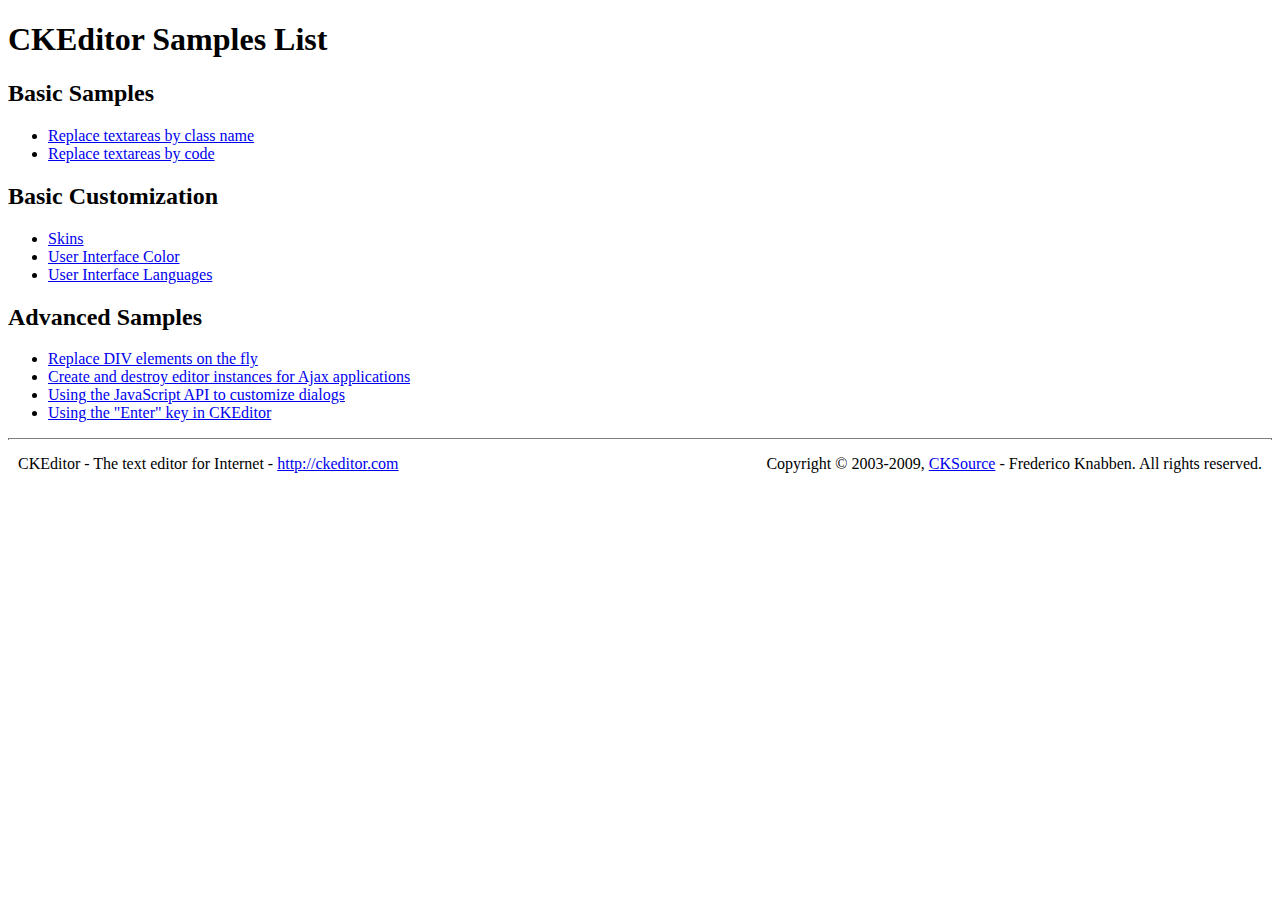
<file: root/static/ckeditor/_samples/index.html>
<!DOCTYPE html PUBLIC "-//W3C//DTD XHTML 1.0 Transitional//EN" "http://www.w3.org/TR/xhtml1/DTD/xhtml1-transitional.dtd">
<!--
Copyright (c) 2003-2009, CKSource - Frederico Knabben. All rights reserved.
For licensing, see LICENSE.html or http://ckeditor.com/license
-->
<html xmlns="http://www.w3.org/1999/xhtml">
<head>
	<title>Samples List - CKEditor</title>
	<link type="text/css" rel="stylesheet" href="sample.css" />
</head>
<body>
	<h1>
		CKEditor Samples List
	</h1>
	<h2>
		Basic Samples
	</h2>
	<ul>
		<li><a href="replacebyclass.html">Replace textareas by class name</a></li>
		<li><a href="replacebycode.html">Replace textareas by code</a></li>
	</ul>
	<h2>
		Basic Customization
	</h2>
	<ul>
		<li><a href="skins.html">Skins</a></li>
		<li><a href="ui_color.html">User Interface Color</a></li>
		<li><a href="ui_languages.html">User Interface Languages</a></li>
	</ul>
	<h2>
		Advanced Samples
	</h2>
	<ul>
		<li><a href="divreplace.html">Replace DIV elements on the fly</a>&nbsp; </li>
		<li><a href="ajax.html">Create and destroy editor instances for Ajax applications</a></li>
		<li><a href="api_dialog.html">Using the JavaScript API to customize dialogs</a></li>
		<li><a href="enterkey.html">Using the "Enter" key in CKEditor</a></li>
	</ul>
	<div id="footer">
		<hr />
		<p>
			CKEditor - The text editor for Internet - <a href="http://ckeditor.com/">http://ckeditor.com</a>
		</p>
		<p id="copy">
			Copyright &copy; 2003-2009, <a href="http://cksource.com/">CKSource</a> - Frederico Knabben. All rights reserved.
		</p>
	</div>
</body>
</html>
</file>
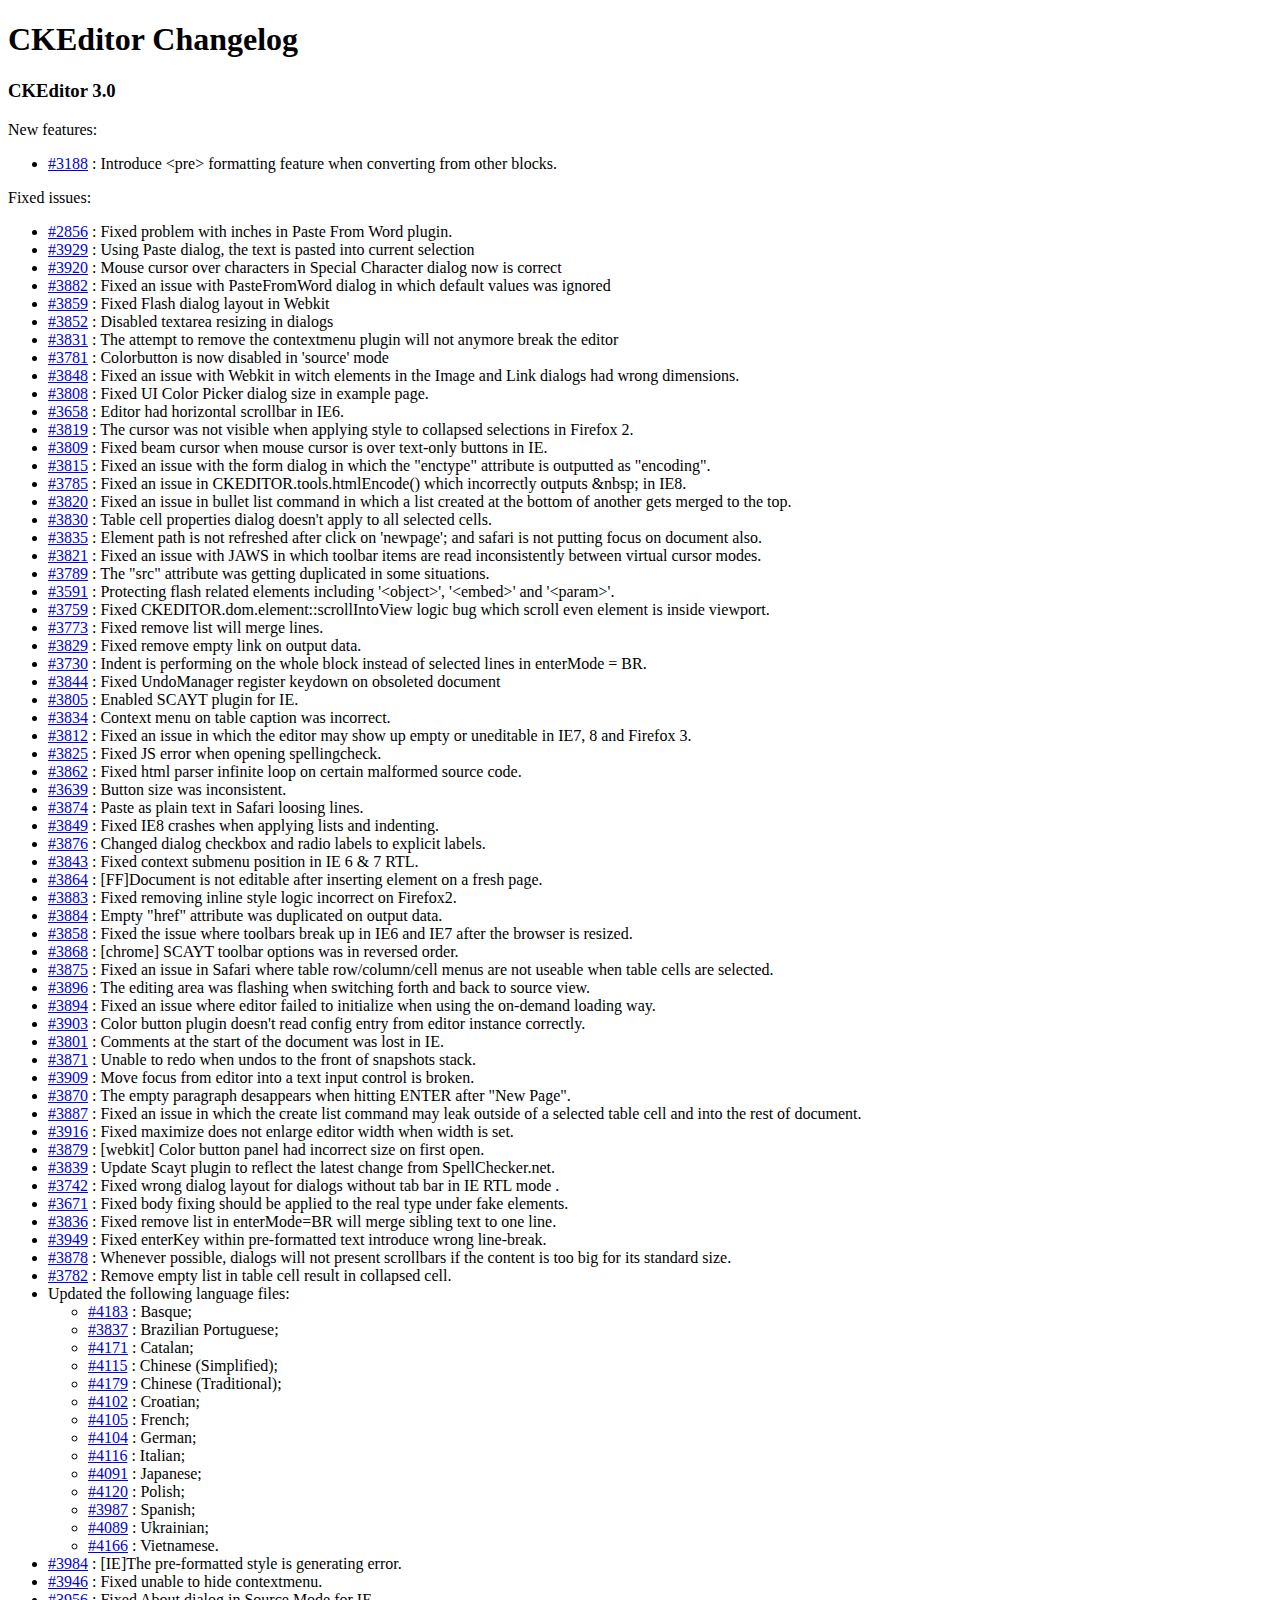
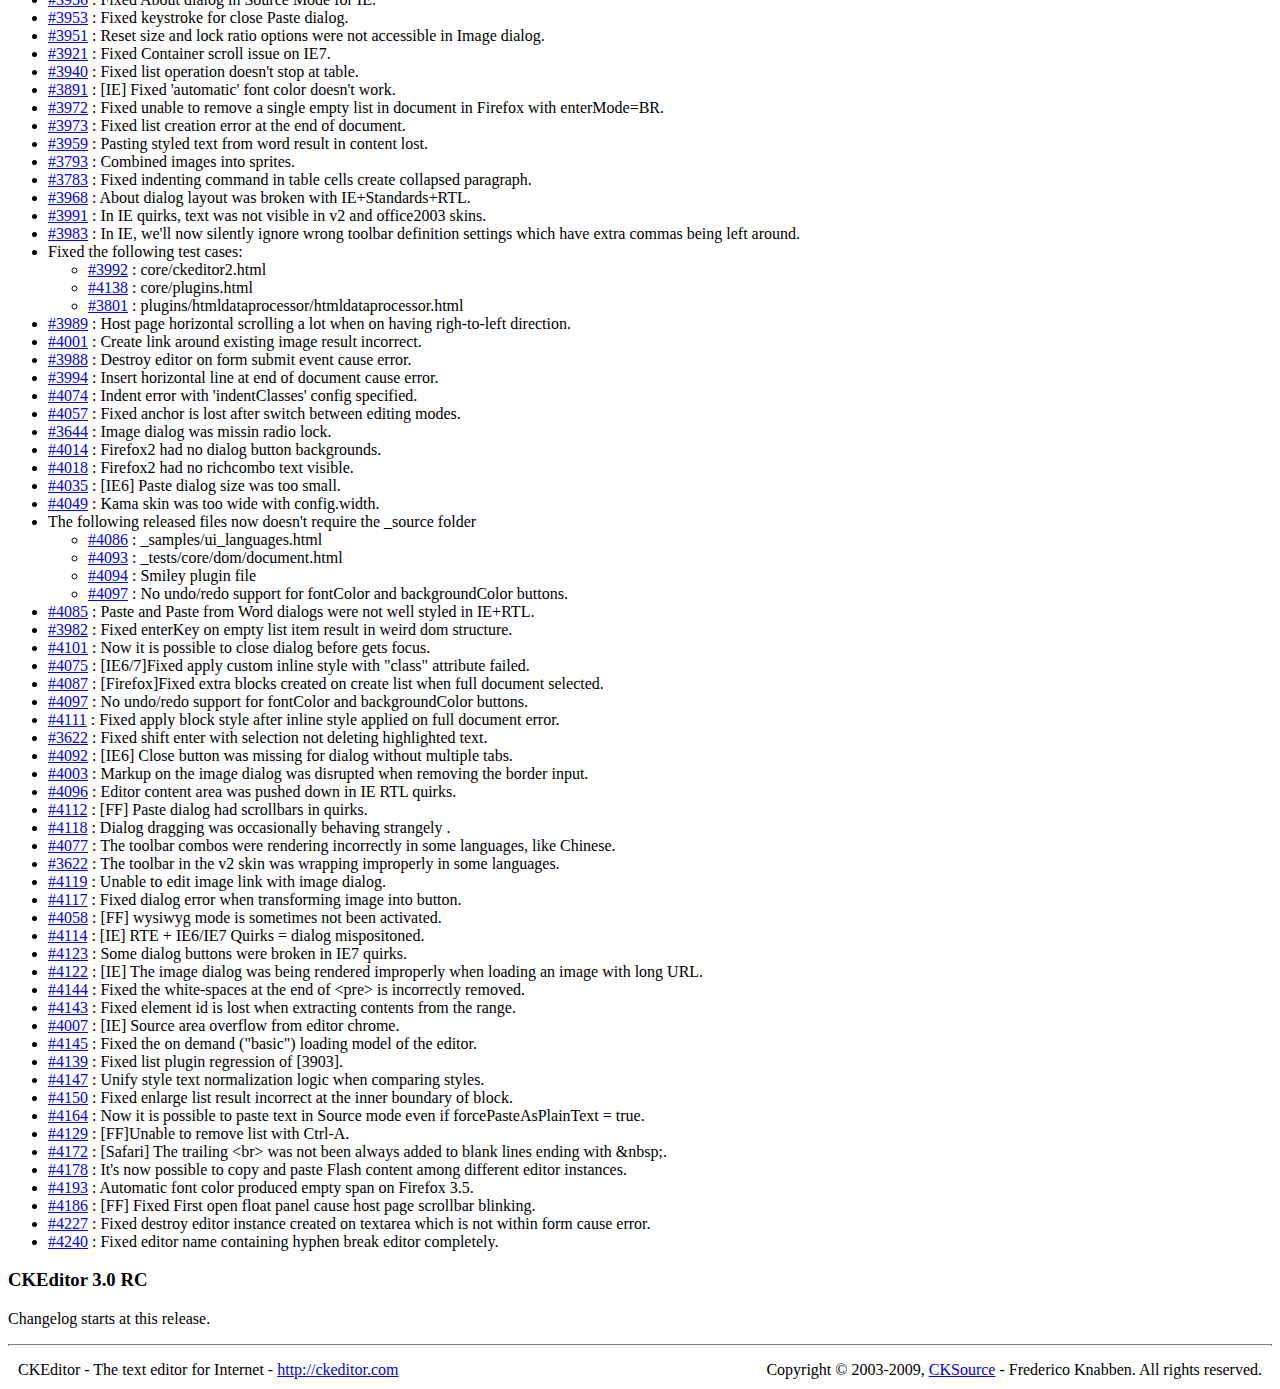
<file: root/static/ckeditor/CHANGES.html>
<!DOCTYPE html PUBLIC "-//W3C//DTD XHTML 1.0 Transitional//EN" "http://www.w3.org/TR/xhtml1/DTD/xhtml1-transitional.dtd">
<!--
Copyright (c) 2003-2009, CKSource - Frederico Knabben. All rights reserved.
For licensing, see LICENSE.html or http://ckeditor.com/license
-->
<html xmlns="http://www.w3.org/1999/xhtml">
<head>
	<title>Changelog - CKEditor</title>
	<meta http-equiv="content-type" content="text/html; charset=utf-8" />
	<style type="text/css">

#footer hr
{
	margin: 10px 0 15px 0;
	height: 1px;
	border: solid 1px gray;
	border-bottom: none;
}

#footer p
{
	margin: 0 10px 10px 10px;
	float: left;
}

#footer #copy
{
	float: right;
}

	</style>
</head>
<body>
	<h1>
		CKEditor Changelog
	</h1>
	<h3>
		CKEditor 3.0</h3>
	<p>
		New features:</p>
	<ul>
	<li><a href="http://dev.fckeditor.net/ticket/3188">#3188</a> : Introduce
		&lt;pre&gt; formatting feature when converting from other blocks.</li>
	</ul>
	<p>
		Fixed issues:</p>
	<ul>
		<li><a href="http://dev.fckeditor.net/ticket/2856">#2856</a> : Fixed problem with inches in Paste From Word plugin.</li>
		<li><a href="http://dev.fckeditor.net/ticket/3929">#3929</a> : Using Paste dialog,
			the text is pasted into current selection</li>
		<li><a href="http://dev.fckeditor.net/ticket/3920">#3920</a> : Mouse cursor over characters in
			Special Character dialog now is correct</li>
		<li><a href="http://dev.fckeditor.net/ticket/3882">#3882</a> : Fixed an issue
			with PasteFromWord dialog in which default values was ignored</li>
		<li><a href="http://dev.fckeditor.net/ticket/3859">#3859</a> : Fixed Flash dialog layout in Webkit</li>
		<li><a href="http://dev.fckeditor.net/ticket/3852">#3852</a> : Disabled textarea resizing in dialogs</li>
		<li><a href="http://dev.fckeditor.net/ticket/3831">#3831</a> : The attempt to remove the contextmenu plugin
			will not anymore break the editor</li>
		<li><a href="http://dev.fckeditor.net/ticket/3781">#3781</a> : Colorbutton is now disabled in 'source' mode</li>
		<li><a href="http://dev.fckeditor.net/ticket/3848">#3848</a> : Fixed an issue with Webkit in witch
			elements in the Image and Link dialogs had wrong dimensions.</li>
		<li><a href="http://dev.fckeditor.net/ticket/3808">#3808</a> : Fixed UI Color Picker dialog size in example page.</li>
		<li><a href="http://dev.fckeditor.net/ticket/3658">#3658</a> : Editor had horizontal scrollbar in IE6.</li>
		<li><a href="http://dev.fckeditor.net/ticket/3819">#3819</a> : The cursor was not visible
			when applying style to collapsed selections in Firefox 2.</li>
		<li><a href="http://dev.fckeditor.net/ticket/3809">#3809</a> : Fixed beam cursor
			when mouse cursor is over text-only buttons in IE.</li>
		<li><a href="http://dev.fckeditor.net/ticket/3815">#3815</a> : Fixed an issue
			with the form dialog in which the "enctype" attribute is outputted as "encoding".</li>
		<li><a href="http://dev.fckeditor.net/ticket/3785">#3785</a> : Fixed an issue
			in CKEDITOR.tools.htmlEncode() which incorrectly outputs &amp;nbsp; in IE8.</li>
		<li><a href="http://dev.fckeditor.net/ticket/3820">#3820</a> : Fixed an issue in
			bullet list command in which a list created at the bottom of another gets merged to the top.
			</li>
		<li><a href="http://dev.fckeditor.net/ticket/3830">#3830</a> : Table cell properties dialog
			doesn't apply to all selected cells.</li>
		<li><a href="http://dev.fckeditor.net/ticket/3835">#3835</a> : Element path is not refreshed
			after click on 'newpage'; and safari is not putting focus on document also.
			</li>
		<li><a href="http://dev.fckeditor.net/ticket/3821">#3821</a> : Fixed an issue with JAWS in which
			toolbar items are read inconsistently between virtual cursor modes.</li>
		<li><a href="http://dev.fckeditor.net/ticket/3789">#3789</a> : The &quot;src&quot; attribute
			was getting duplicated in some situations.</li>
		<li><a href="http://dev.fckeditor.net/ticket/3591">#3591</a> : Protecting flash related elements
			including '&lt;object&gt;', '&lt;embed&gt;' and '&lt;param&gt;'.
			</li>
		<li><a href="http://dev.fckeditor.net/ticket/3759">#3759</a> : Fixed CKEDITOR.dom.element::scrollIntoView
			logic bug which scroll even element is inside viewport.
			</li>
		<li><a href="http://dev.fckeditor.net/ticket/3773">#3773</a> : Fixed remove list will merge lines.
			</li>
		<li><a href="http://dev.fckeditor.net/ticket/3829">#3829</a> : Fixed remove empty link on output data.</li>
		<li><a href="http://dev.fckeditor.net/ticket/3730">#3730</a> : Indent is performing on the whole
			block instead of selected lines in enterMode = BR.</li>
		<li><a href="http://dev.fckeditor.net/ticket/3844">#3844</a> : Fixed UndoManager register keydown on obsoleted document</li>
		<li><a href="http://dev.fckeditor.net/ticket/3805">#3805</a> : Enabled SCAYT plugin for IE.</li>
		<li><a href="http://dev.fckeditor.net/ticket/3834">#3834</a> : Context menu on table caption was incorrect.</li>
		<li><a href="http://dev.fckeditor.net/ticket/3812">#3812</a> : Fixed an issue in which the editor
			may show up empty or uneditable in IE7, 8 and Firefox 3.</li>
		<li><a href="http://dev.fckeditor.net/ticket/3825">#3825</a> : Fixed JS error when opening spellingcheck.</li>
		<li><a href="http://dev.fckeditor.net/ticket/3862">#3862</a> : Fixed html parser infinite loop on certain malformed
			source code.</li>
		<li><a href="http://dev.fckeditor.net/ticket/3639">#3639</a> : Button size was inconsistent.</li>
		<li><a href="http://dev.fckeditor.net/ticket/3874">#3874</a> : Paste as plain text in Safari loosing lines.</li>
		<li><a href="http://dev.fckeditor.net/ticket/3849">#3849</a> : Fixed IE8 crashes when applying lists and indenting.</li>
		<li><a href="http://dev.fckeditor.net/ticket/3876">#3876</a> : Changed dialog checkbox and radio labels to explicit labels.</li>
		<li><a href="http://dev.fckeditor.net/ticket/3843">#3843</a> : Fixed context submenu position in IE 6 & 7 RTL.</li>
		<li><a href="http://dev.fckeditor.net/ticket/3864">#3864</a> : [FF]Document is not editable after inserting element on a fresh page.</li>
		<li><a href="http://dev.fckeditor.net/ticket/3883">#3883</a> : Fixed removing inline style logic incorrect on Firefox2.</li>
		<li><a href="http://dev.fckeditor.net/ticket/3884">#3884</a> : Empty "href" attribute was duplicated on output data.</li>
		<li><a href="http://dev.fckeditor.net/ticket/3858">#3858</a> : Fixed the issue where toolbars
			break up in IE6 and IE7 after the browser is resized.</li>
		<li><a href="http://dev.fckeditor.net/ticket/3868">#3868</a> : [chrome] SCAYT toolbar options was in reversed order.</li>
		<li><a href="http://dev.fckeditor.net/ticket/3875">#3875</a> : Fixed an issue in Safari where
			table row/column/cell menus are not useable when table cells are selected.</li>
		<li><a href="http://dev.fckeditor.net/ticket/3896">#3896</a> : The editing area was
			flashing when switching forth and back to source view.</li>
		<li><a href="http://dev.fckeditor.net/ticket/3894">#3894</a> : Fixed an issue where editor failed to initialize when using the on-demand loading way.</li>
		<li><a href="http://dev.fckeditor.net/ticket/3903">#3903</a> : Color button plugin doesn't read config entry from editor instance correctly.</li>
		<li><a href="http://dev.fckeditor.net/ticket/3801">#3801</a> : Comments at the start of the document was lost in IE.</li>
		<li><a href="http://dev.fckeditor.net/ticket/3871">#3871</a> : Unable to redo when undos to the front of snapshots stack.</li>
		<li><a href="http://dev.fckeditor.net/ticket/3909">#3909</a> : Move focus from editor into a text input control is broken.</li>
		<li><a href="http://dev.fckeditor.net/ticket/3870">#3870</a> : The empty paragraph
			desappears when hitting ENTER after &quot;New Page&quot;.</li>
 		<li><a href="http://dev.fckeditor.net/ticket/3887">#3887</a> : Fixed an issue in which the create
 			list command may leak outside of a selected table cell and into the rest of document.</li>
 		<li><a href="http://dev.fckeditor.net/ticket/3916">#3916</a> : Fixed maximize does not enlarge editor width when width is set.</li>
		<li><a href="http://dev.fckeditor.net/ticket/3879">#3879</a> : [webkit] Color button panel had incorrect size on first open.</li>
		<li><a href="http://dev.fckeditor.net/ticket/3839">#3839</a> : Update Scayt plugin to reflect the latest change from SpellChecker.net.</li>
		<li><a href="http://dev.fckeditor.net/ticket/3742">#3742</a> : Fixed wrong dialog layout for dialogs without tab bar in IE RTL mode .</li>
		<li><a href="http://dev.fckeditor.net/ticket/3671">#3671</a> : Fixed body fixing should be applied to the real type under fake elements.</li>
		<li><a href="http://dev.fckeditor.net/ticket/3836">#3836</a> : Fixed remove list in enterMode=BR will merge sibling text to one line.</li>
		<li><a href="http://dev.fckeditor.net/ticket/3949">#3949</a> : Fixed enterKey within pre-formatted text introduce wrong line-break.</li>
		<li><a href="http://dev.fckeditor.net/ticket/3878">#3878</a> : Whenever possible,
		dialogs will not present scrollbars if the content is too big for its standard
		size.</li>
		<li><a href="http://dev.fckeditor.net/ticket/3782">#3782</a> : Remove empty list in table cell result in collapsed cell.</li>
		<li>Updated the following language files:<ul>
			<li><a href="http://dev.fckeditor.net/ticket/4183">#4183</a> : Basque;</li>
			<li><a href="http://dev.fckeditor.net/ticket/3837">#3837</a> : Brazilian Portuguese;</li>
			<li><a href="http://dev.fckeditor.net/ticket/4171">#4171</a> : Catalan;</li>
			<li><a href="http://dev.fckeditor.net/ticket/4115">#4115</a> : Chinese (Simplified);</li>
			<li><a href="http://dev.fckeditor.net/ticket/4179">#4179</a> : Chinese (Traditional);</li>
			<li><a href="http://dev.fckeditor.net/ticket/4102">#4102</a> : Croatian;</li>
			<li><a href="http://dev.fckeditor.net/ticket/4105">#4105</a> : French;</li>
			<li><a href="http://dev.fckeditor.net/ticket/4104">#4104</a> : German;</li>
			<li><a href="http://dev.fckeditor.net/ticket/4116">#4116</a> : Italian;</li>
			<li><a href="http://dev.fckeditor.net/ticket/4091">#4091</a> : Japanese;</li>
			<li><a href="http://dev.fckeditor.net/ticket/4120">#4120</a> : Polish;</li>
			<li><a href="http://dev.fckeditor.net/ticket/3987">#3987</a> : Spanish;</li>
			<li><a href="http://dev.fckeditor.net/ticket/4089">#4089</a> : Ukrainian;</li>
			<li><a href="http://dev.fckeditor.net/ticket/4166">#4166</a> : Vietnamese.</li>
		</ul></li>
		<li><a href="http://dev.fckeditor.net/ticket/3984">#3984</a> : [IE]The pre-formatted style is generating error.</li>
		<li><a href="http://dev.fckeditor.net/ticket/3946">#3946</a> : Fixed unable to hide contextmenu.</li>
		<li><a href="http://dev.fckeditor.net/ticket/3956">#3956</a> : Fixed About dialog in Source Mode for IE.</li>
		<li><a href="http://dev.fckeditor.net/ticket/3953">#3953</a> : Fixed keystroke for close Paste dialog.</li>
		<li><a href="http://dev.fckeditor.net/ticket/3951">#3951</a> : Reset size and lock ratio options were not accessible in Image dialog.</li>
		<li><a href="http://dev.fckeditor.net/ticket/3921">#3921</a> : Fixed Container scroll issue on IE7.</li>
		<li><a href="http://dev.fckeditor.net/ticket/3940">#3940</a> : Fixed list operation doesn't stop at table.</li>
		<li><a href="http://dev.fckeditor.net/ticket/3891">#3891</a> : [IE] Fixed 'automatic' font color doesn't work.</li>
		<li><a href="http://dev.fckeditor.net/ticket/3972">#3972</a> : Fixed unable to remove a single empty list in document in Firefox with enterMode=BR.</li>
		<li><a href="http://dev.fckeditor.net/ticket/3973">#3973</a> : Fixed list creation error at the end of document.</li>
		<li><a href="http://dev.fckeditor.net/ticket/3959">#3959</a> : Pasting styled text from word result in content lost.</li>
		<li><a href="http://dev.fckeditor.net/ticket/3793">#3793</a> : Combined images into sprites.</li>
		<li><a href="http://dev.fckeditor.net/ticket/3783">#3783</a> : Fixed indenting command in table cells create collapsed paragraph.</li>
		<li><a href="http://dev.fckeditor.net/ticket/3968">#3968</a> : About dialog layout was broken with IE+Standards+RTL.</li>
		<li><a href="http://dev.fckeditor.net/ticket/3991">#3991</a> : In IE quirks, text was not visible in v2 and office2003 skins.</li>
		<li><a href="http://dev.fckeditor.net/ticket/3983">#3983</a> : In IE, we&#39;ll now
			silently ignore wrong toolbar definition settings which have extra commas being
			left around.</li>
		<li>Fixed the following test cases:<ul>
			<li><a href="http://dev.fckeditor.net/ticket/3992">#3992</a> : core/ckeditor2.html</li>
			<li><a href="http://dev.fckeditor.net/ticket/4138">#4138</a> : core/plugins.html</li>
			<li><a href="http://dev.fckeditor.net/ticket/3801">#3801</a> : plugins/htmldataprocessor/htmldataprocessor.html</li>
		</ul></li>
		<li><a href="http://dev.fckeditor.net/ticket/3989">#3989</a> : Host page horizontal scrolling a lot when on having righ-to-left direction.</li>
		<li><a href="http://dev.fckeditor.net/ticket/4001">#4001</a> : Create link around existing image result incorrect.</li>
		<li><a href="http://dev.fckeditor.net/ticket/3988">#3988</a> : Destroy editor on form submit event cause error.</li>
		<li><a href="http://dev.fckeditor.net/ticket/3994">#3994</a> : Insert horizontal line at end of document cause error.</li>
		<li><a href="http://dev.fckeditor.net/ticket/4074">#4074</a> : Indent error with 'indentClasses' config specified.</li>
		<li><a href="http://dev.fckeditor.net/ticket/4057">#4057</a> : Fixed anchor is lost after switch between editing modes.</li>
		<li><a href="http://dev.fckeditor.net/ticket/3644">#3644</a> : Image dialog was missin radio lock.</li>
		<li><a href="http://dev.fckeditor.net/ticket/4014">#4014</a> : Firefox2 had no dialog button backgrounds.</li>
		<li><a href="http://dev.fckeditor.net/ticket/4018">#4018</a> : Firefox2 had no richcombo text visible.</li>
		<li><a href="http://dev.fckeditor.net/ticket/4035">#4035</a> : [IE6] Paste dialog size was too small.</li>
		<li><a href="http://dev.fckeditor.net/ticket/4049">#4049</a> : Kama skin was too wide with config.width.</li>
		<li>The following released files now doesn't require the _source folder<ul>
			<li><a href="http://dev.fckeditor.net/ticket/4086">#4086</a> : _samples/ui_languages.html</li>
			<li><a href="http://dev.fckeditor.net/ticket/4093">#4093</a> : _tests/core/dom/document.html</li>
			<li><a href="http://dev.fckeditor.net/ticket/4094">#4094</a> : Smiley plugin file</li>
			<li><a href="http://dev.fckeditor.net/ticket/4097">#4097</a> : No undo/redo support for fontColor and backgroundColor buttons.</li>
		</ul></li>
		<li><a href="http://dev.fckeditor.net/ticket/4085">#4085</a> : Paste and Paste from Word dialogs were not well styled in IE+RTL.</li>
		<li><a href="http://dev.fckeditor.net/ticket/3982">#3982</a> : Fixed enterKey on empty list item result in weird dom structure.</li>
		<li><a href="http://dev.fckeditor.net/ticket/4101">#4101</a> : Now it is possible to close dialog before gets focus.</li>
		<li><a href="http://dev.fckeditor.net/ticket/4075">#4075</a> : [IE6/7]Fixed apply custom inline style with "class" attribute failed.</li>
		<li><a href="http://dev.fckeditor.net/ticket/4087">#4087</a> : [Firefox]Fixed extra blocks created on create list when full document selected.</li>
		<li><a href="http://dev.fckeditor.net/ticket/4097">#4097</a> : No undo/redo support for fontColor and backgroundColor buttons.</li>
		<li><a href="http://dev.fckeditor.net/ticket/4111">#4111</a> : Fixed apply block style after inline style applied on full document error.</li>
		<li><a href="http://dev.fckeditor.net/ticket/3622">#3622</a> : Fixed shift enter with selection not deleting highlighted text.</li>
		<li><a href="http://dev.fckeditor.net/ticket/4092">#4092</a> : [IE6] Close button was missing for dialog without multiple tabs.</li>
		<li><a href="http://dev.fckeditor.net/ticket/4003">#4003</a> : Markup on the image dialog was disrupted when removing the border input.</li>
		<li><a href="http://dev.fckeditor.net/ticket/4096">#4096</a> : Editor content area was pushed down in IE RTL quirks.</li>
		<li><a href="http://dev.fckeditor.net/ticket/4112">#4112</a> : [FF] Paste dialog had scrollbars in quirks.</li>
		<li><a href="http://dev.fckeditor.net/ticket/4118">#4118</a> : Dialog dragging was
			occasionally behaving strangely .</li>
		<li><a href="http://dev.fckeditor.net/ticket/4077">#4077</a> : The toolbar combos
			were rendering incorrectly in some languages, like Chinese.</li>
		<li><a href="http://dev.fckeditor.net/ticket/3622">#3622</a> : The toolbar in the v2
			skin was wrapping improperly in some languages.</li>
		<li><a href="http://dev.fckeditor.net/ticket/4119">#4119</a> : Unable to edit image link with image dialog.</li>
		<li><a href="http://dev.fckeditor.net/ticket/4117">#4117</a> : Fixed dialog error when transforming image into button.</li>
		<li><a href="http://dev.fckeditor.net/ticket/4058">#4058</a> : [FF] wysiwyg mode is sometimes not been activated.</li>
		<li><a href="http://dev.fckeditor.net/ticket/4114">#4114</a> : [IE] RTE + IE6/IE7 Quirks = dialog mispositoned.</li>
		<li><a href="http://dev.fckeditor.net/ticket/4123">#4123</a> : Some dialog buttons were broken in IE7 quirks.</li>
		<li><a href="http://dev.fckeditor.net/ticket/4122">#4122</a> : [IE] The image dialog
			was being rendered improperly when loading an image with long URL.</li>
		<li><a href="http://dev.fckeditor.net/ticket/4144">#4144</a> : Fixed the white-spaces at the end of &lt;pre&gt; is incorrectly removed.</li>
		<li><a href="http://dev.fckeditor.net/ticket/4143">#4143</a> : Fixed element id is lost when extracting contents from the range.</li>
		<li><a href="http://dev.fckeditor.net/ticket/4007">#4007</a> : [IE] Source area overflow from editor chrome.</li>
		<li><a href="http://dev.fckeditor.net/ticket/4145">#4145</a> : Fixed the on demand
			(&quot;basic&quot;) loading model of the editor.</li>
		<li><a href="http://dev.fckeditor.net/ticket/4139">#4139</a> : Fixed list plugin regression of [3903].</li>
		<li><a href="http://dev.fckeditor.net/ticket/4147">#4147</a> : Unify style text normalization logic when comparing styles.</li>
		<li><a href="http://dev.fckeditor.net/ticket/4150">#4150</a> : Fixed enlarge list result incorrect at the inner boundary of block.</li>
		<li><a href="http://dev.fckeditor.net/ticket/4164">#4164</a> : Now it is possible to paste text
			in Source mode even if forcePasteAsPlainText = true.</li>
		<li><a href="http://dev.fckeditor.net/ticket/4129">#4129</a> : [FF]Unable to remove list with Ctrl-A.</li>
		<li><a href="http://dev.fckeditor.net/ticket/4172">#4172</a> : [Safari] The trailing
			&lt;br&gt; was not been always added to blank lines ending with &amp;nbsp;.</li>
		<li><a href="http://dev.fckeditor.net/ticket/4178">#4178</a> : It&#39;s now possible to
			copy and paste Flash content among different editor instances.</li>
		<li><a href="http://dev.fckeditor.net/ticket/4193">#4193</a> : Automatic font color produced empty span on Firefox 3.5.</li>
		<li><a href="http://dev.fckeditor.net/ticket/4186">#4186</a> : [FF] Fixed First open float panel cause host page scrollbar blinking.</li>
		<li><a href="http://dev.fckeditor.net/ticket/4227">#4227</a> : Fixed destroy editor instance created on textarea which is not within form cause error.</li>
		<li><a href="http://dev.fckeditor.net/ticket/4240">#4240</a> : Fixed editor name containing hyphen break editor completely.</li>
	</ul>
	<h3>
		CKEditor 3.0 RC</h3>
	<p>
		Changelog starts at this release.</p>
	<div id="footer">
		<hr />
		<p>
			CKEditor - The text editor for Internet - <a href="http://ckeditor.com/">http://ckeditor.com</a>
		</p>
		<p id="copy">
			Copyright &copy; 2003-2009, <a href="http://cksource.com/">CKSource</a> - Frederico
			Knabben. All rights reserved.
		</p>
	</div>
</body>
</html>
</file>
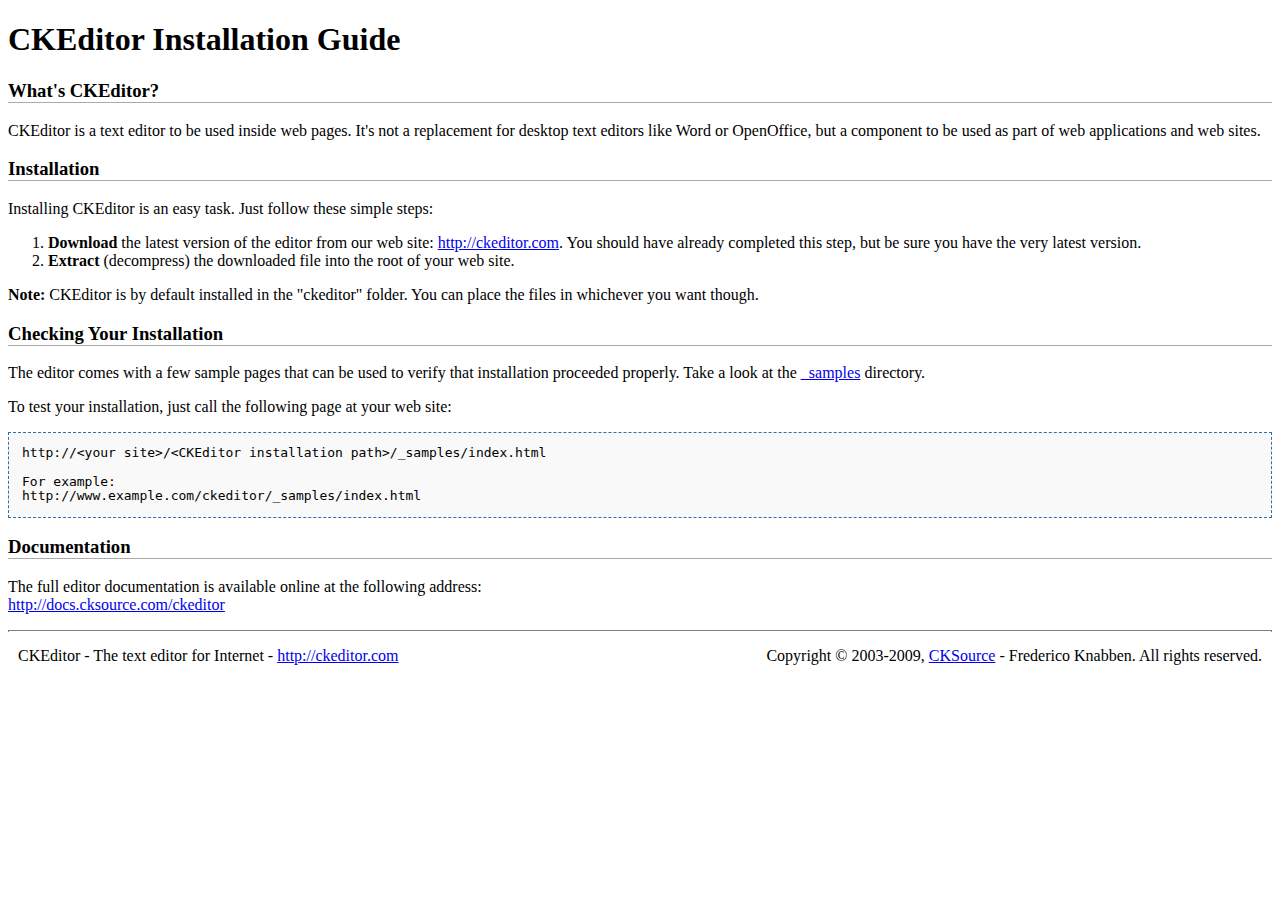
<file: root/static/ckeditor/INSTALL.html>
<!DOCTYPE html PUBLIC "-//W3C//DTD XHTML 1.0 Transitional//EN" "http://www.w3.org/TR/xhtml1/DTD/xhtml1-transitional.dtd">
<!--
Copyright (c) 2003-2009, CKSource - Frederico Knabben. All rights reserved.
For licensing, see LICENSE.html or http://ckeditor.com/license
-->
<html xmlns="http://www.w3.org/1999/xhtml">
<head>
	<title>Installation Guide - CKEditor</title>
	<meta http-equiv="content-type" content="text/html; charset=utf-8" />
	<style type="text/css">
		h3
		{
			border-bottom: 1px solid #AAAAAA;
		}
		pre
		{
			background-color: #F9F9F9;
			border: 1px dashed #2F6FAB;
			padding: 1em;
			line-height: 1.1em;
		}
		#footer hr
		{
			margin: 10px 0 15px 0;
			height: 1px;
			border: solid 1px gray;
			border-bottom: none;
		}
		#footer p
		{
			margin: 0 10px 10px 10px;
			float: left;
		}
		#footer #copy
		{
			float: right;
		}
	</style>
</head>
<body>
	<h1>
		CKEditor Installation Guide</h1>
	<h3>
		What&#39;s CKEditor?</h3>
	<p>
		CKEditor is a text editor to be used inside web pages. It&#39;s not a replacement
		for desktop text editors like Word or OpenOffice, but a component to be used as
		part of web applications and web sites.</p>
	<h3>
		Installation</h3>
	<p>
		Installing CKEditor is an easy task. Just follow these simple steps:</p>
	<ol>
		<li><strong>Download</strong> the latest version of the editor from our web site: <a
			href="http://ckeditor.com">http://ckeditor.com</a>. You should have already completed
			this step, but be sure you have the very latest version.</li>
		<li><strong>Extract</strong> (decompress) the downloaded file into the root of your
			web site.</li>
	</ol>
	<p>
		<strong>Note:</strong> CKEditor is by default installed in the &quot;ckeditor&quot;
		folder. You can place the files in whichever you want though.</p>
	<h3>
		Checking Your Installation
	</h3>
	<p>
		The editor comes with a few sample pages that can be used to verify that installation
		proceeded properly. Take a look at the <a href="_samples">_samples</a> directory.</p>
	<p>
		To test your installation, just call the following page at your web site:</p>
	<pre>
http://&lt;your site&gt;/&lt;CKEditor installation path&gt;/_samples/index.html

For example:
http://www.example.com/ckeditor/_samples/index.html</pre>
	<h3>
		Documentation</h3>
	<p>
		The full editor documentation is available online at the following address:<br />
		<a href="http://docs.cksource.com/ckeditor">http://docs.cksource.com/ckeditor</a></p>
	<div id="footer">
		<hr />
		<p>
			CKEditor - The text editor for Internet - <a href="http://ckeditor.com/">http://ckeditor.com</a>
		</p>
		<p id="copy">
			Copyright &copy; 2003-2009, <a href="http://cksource.com/">CKSource</a> - Frederico
			Knabben. All rights reserved.
		</p>
	</div>
</body>
</html>
</file>
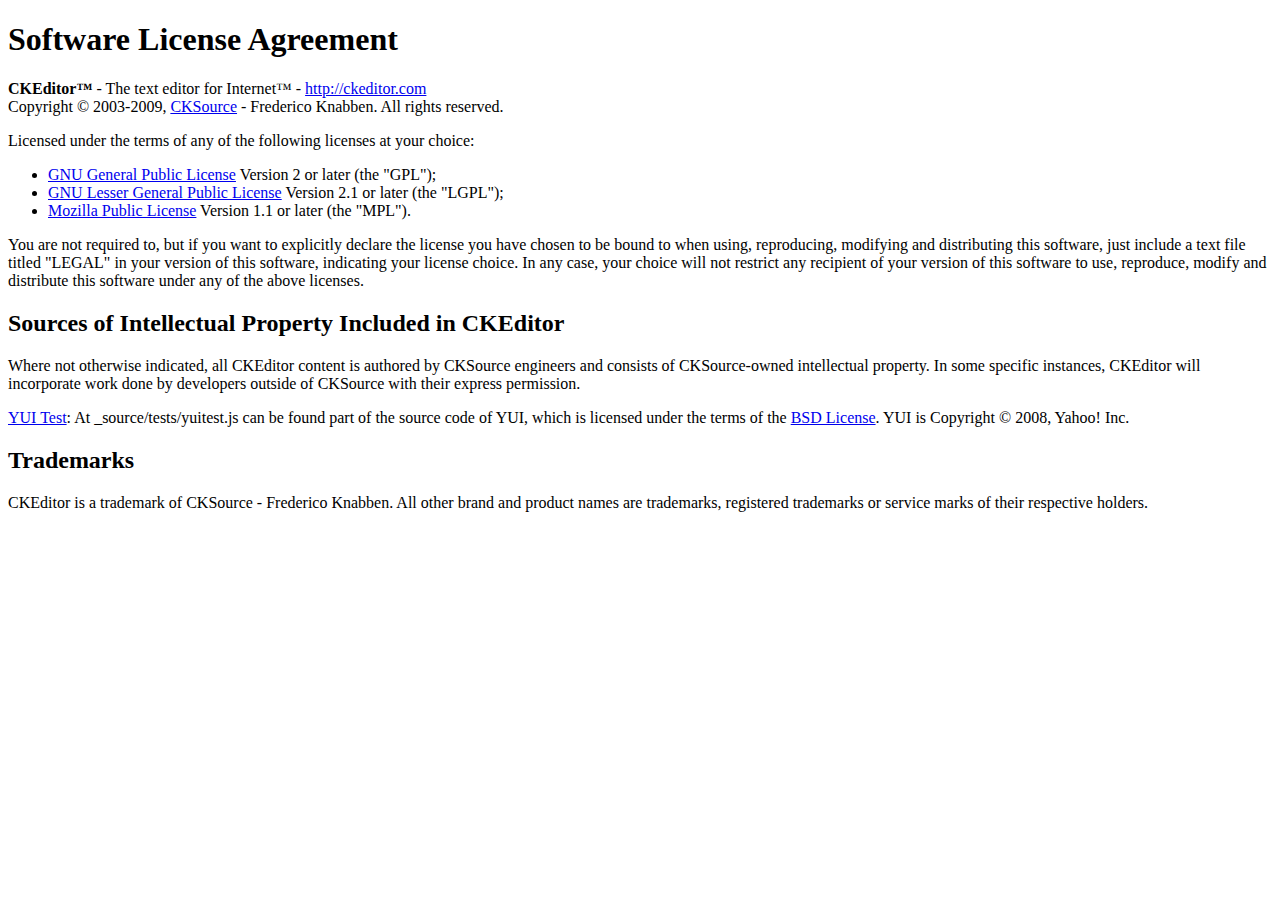
<file: root/static/ckeditor/LICENSE.html>
<!DOCTYPE html PUBLIC "-//W3C//DTD XHTML 1.0 Transitional//EN"
	"http://www.w3.org/TR/xhtml1/DTD/xhtml1-transitional.dtd">
<!--
== BEGIN TEXT ONLY VERSION ==

Software License Agreement
==========================

CKEditor - The text editor for Internet - http://ckeditor.com
Copyright (c) 2003-2009, CKSource - Frederico Knabben. All rights reserved.

Licensed under the terms of any of the following licenses at your
choice:

 - GNU General Public License Version 2 or later (the "GPL")
   http://www.gnu.org/licenses/gpl.html
   (See Appendix A)

 - GNU Lesser General Public License Version 2.1 or later (the "LGPL")
   http://www.gnu.org/licenses/lgpl.html
   (See Appendix B)

 - Mozilla Public License Version 1.1 or later (the "MPL")
   http://www.mozilla.org/MPL/MPL-1.1.html
   (See Appendix C)

You are not required to, but if you want to explicitly declare the
license you have chosen to be bound to when using, reproducing,
modifying and distributing this software, just include a text file
titled "legal.txt" in your version of this software, indicating your
license choice. In any case, your choice will not restrict any
recipient of your version of this software to use, reproduce, modify
and distribute this software under any of the above licenses.

Sources of Intellectual Property Included in CKEditor
=====================================================

Where not otherwise indicated, all CKEditor content is authored by
CKSource engineers and consists of CKSource-owned intellectual
property. In some specific instances, CKEditor will incorporate work
done by developers outside of CKSource with their express permission.

YUI Test: At _source/tests/yuitest.js can be found part of the source
code of YUI, which is licensed under the terms of the BSD License
(http://developer.yahoo.com/yui/license.txt). YUI is Copyright (C)
2008, Yahoo! Inc.

Trademarks
==========

CKEditor is a trademark of CKSource - Frederico Knabben. All other brand
and product names are trademarks, registered trademarks or service
marks of their respective holders.

Appendix A: The GPL License
===========================

		    GNU GENERAL PUBLIC LICENSE
		       Version 2, June 1991

 Copyright (C) 1989, 1991 Free Software Foundation, Inc.,
 51 Franklin Street, Fifth Floor, Boston, MA 02110-1301 USA
 Everyone is permitted to copy and distribute verbatim copies
 of this license document, but changing it is not allowed.

			    Preamble

  The licenses for most software are designed to take away your
freedom to share and change it.  By contrast, the GNU General Public
License is intended to guarantee your freedom to share and change free
software-to make sure the software is free for all its users.  This
General Public License applies to most of the Free Software
Foundation's software and to any other program whose authors commit to
using it.  (Some other Free Software Foundation software is covered by
the GNU Lesser General Public License instead.)  You can apply it to
your programs, too.

  When we speak of free software, we are referring to freedom, not
price.  Our General Public Licenses are designed to make sure that you
have the freedom to distribute copies of free software (and charge for
this service if you wish), that you receive source code or can get it
if you want it, that you can change the software or use pieces of it
in new free programs; and that you know you can do these things.

  To protect your rights, we need to make restrictions that forbid
anyone to deny you these rights or to ask you to surrender the rights.
These restrictions translate to certain responsibilities for you if you
distribute copies of the software, or if you modify it.

  For example, if you distribute copies of such a program, whether
gratis or for a fee, you must give the recipients all the rights that
you have.  You must make sure that they, too, receive or can get the
source code.  And you must show them these terms so they know their
rights.

  We protect your rights with two steps: (1) copyright the software, and
(2) offer you this license which gives you legal permission to copy,
distribute and/or modify the software.

  Also, for each author's protection and ours, we want to make certain
that everyone understands that there is no warranty for this free
software.  If the software is modified by someone else and passed on, we
want its recipients to know that what they have is not the original, so
that any problems introduced by others will not reflect on the original
authors' reputations.

  Finally, any free program is threatened constantly by software
patents.  We wish to avoid the danger that redistributors of a free
program will individually obtain patent licenses, in effect making the
program proprietary.  To prevent this, we have made it clear that any
patent must be licensed for everyone's free use or not licensed at all.

  The precise terms and conditions for copying, distribution and
modification follow.

		    GNU GENERAL PUBLIC LICENSE
   TERMS AND CONDITIONS FOR COPYING, DISTRIBUTION AND MODIFICATION

  0. This License applies to any program or other work which contains
a notice placed by the copyright holder saying it may be distributed
under the terms of this General Public License.  The "Program", below,
refers to any such program or work, and a "work based on the Program"
means either the Program or any derivative work under copyright law:
that is to say, a work containing the Program or a portion of it,
either verbatim or with modifications and/or translated into another
language.  (Hereinafter, translation is included without limitation in
the term "modification".)  Each licensee is addressed as "you".

Activities other than copying, distribution and modification are not
covered by this License; they are outside its scope.  The act of
running the Program is not restricted, and the output from the Program
is covered only if its contents constitute a work based on the
Program (independent of having been made by running the Program).
Whether that is true depends on what the Program does.

  1. You may copy and distribute verbatim copies of the Program's
source code as you receive it, in any medium, provided that you
conspicuously and appropriately publish on each copy an appropriate
copyright notice and disclaimer of warranty; keep intact all the
notices that refer to this License and to the absence of any warranty;
and give any other recipients of the Program a copy of this License
along with the Program.

You may charge a fee for the physical act of transferring a copy, and
you may at your option offer warranty protection in exchange for a fee.

  2. You may modify your copy or copies of the Program or any portion
of it, thus forming a work based on the Program, and copy and
distribute such modifications or work under the terms of Section 1
above, provided that you also meet all of these conditions:

    a) You must cause the modified files to carry prominent notices
    stating that you changed the files and the date of any change.

    b) You must cause any work that you distribute or publish, that in
    whole or in part contains or is derived from the Program or any
    part thereof, to be licensed as a whole at no charge to all third
    parties under the terms of this License.

    c) If the modified program normally reads commands interactively
    when run, you must cause it, when started running for such
    interactive use in the most ordinary way, to print or display an
    announcement including an appropriate copyright notice and a
    notice that there is no warranty (or else, saying that you provide
    a warranty) and that users may redistribute the program under
    these conditions, and telling the user how to view a copy of this
    License.  (Exception: if the Program itself is interactive but
    does not normally print such an announcement, your work based on
    the Program is not required to print an announcement.)

These requirements apply to the modified work as a whole.  If
identifiable sections of that work are not derived from the Program,
and can be reasonably considered independent and separate works in
themselves, then this License, and its terms, do not apply to those
sections when you distribute them as separate works.  But when you
distribute the same sections as part of a whole which is a work based
on the Program, the distribution of the whole must be on the terms of
this License, whose permissions for other licensees extend to the
entire whole, and thus to each and every part regardless of who wrote it.

Thus, it is not the intent of this section to claim rights or contest
your rights to work written entirely by you; rather, the intent is to
exercise the right to control the distribution of derivative or
collective works based on the Program.

In addition, mere aggregation of another work not based on the Program
with the Program (or with a work based on the Program) on a volume of
a storage or distribution medium does not bring the other work under
the scope of this License.

  3. You may copy and distribute the Program (or a work based on it,
under Section 2) in object code or executable form under the terms of
Sections 1 and 2 above provided that you also do one of the following:

    a) Accompany it with the complete corresponding machine-readable
    source code, which must be distributed under the terms of Sections
    1 and 2 above on a medium customarily used for software interchange; or,

    b) Accompany it with a written offer, valid for at least three
    years, to give any third party, for a charge no more than your
    cost of physically performing source distribution, a complete
    machine-readable copy of the corresponding source code, to be
    distributed under the terms of Sections 1 and 2 above on a medium
    customarily used for software interchange; or,

    c) Accompany it with the information you received as to the offer
    to distribute corresponding source code.  (This alternative is
    allowed only for noncommercial distribution and only if you
    received the program in object code or executable form with such
    an offer, in accord with Subsection b above.)

The source code for a work means the preferred form of the work for
making modifications to it.  For an executable work, complete source
code means all the source code for all modules it contains, plus any
associated interface definition files, plus the scripts used to
control compilation and installation of the executable.  However, as a
special exception, the source code distributed need not include
anything that is normally distributed (in either source or binary
form) with the major components (compiler, kernel, and so on) of the
operating system on which the executable runs, unless that component
itself accompanies the executable.

If distribution of executable or object code is made by offering
access to copy from a designated place, then offering equivalent
access to copy the source code from the same place counts as
distribution of the source code, even though third parties are not
compelled to copy the source along with the object code.

  4. You may not copy, modify, sublicense, or distribute the Program
except as expressly provided under this License.  Any attempt
otherwise to copy, modify, sublicense or distribute the Program is
void, and will automatically terminate your rights under this License.
However, parties who have received copies, or rights, from you under
this License will not have their licenses terminated so long as such
parties remain in full compliance.

  5. You are not required to accept this License, since you have not
signed it.  However, nothing else grants you permission to modify or
distribute the Program or its derivative works.  These actions are
prohibited by law if you do not accept this License.  Therefore, by
modifying or distributing the Program (or any work based on the
Program), you indicate your acceptance of this License to do so, and
all its terms and conditions for copying, distributing or modifying
the Program or works based on it.

  6. Each time you redistribute the Program (or any work based on the
Program), the recipient automatically receives a license from the
original licensor to copy, distribute or modify the Program subject to
these terms and conditions.  You may not impose any further
restrictions on the recipients' exercise of the rights granted herein.
You are not responsible for enforcing compliance by third parties to
this License.

  7. If, as a consequence of a court judgment or allegation of patent
infringement or for any other reason (not limited to patent issues),
conditions are imposed on you (whether by court order, agreement or
otherwise) that contradict the conditions of this License, they do not
excuse you from the conditions of this License.  If you cannot
distribute so as to satisfy simultaneously your obligations under this
License and any other pertinent obligations, then as a consequence you
may not distribute the Program at all.  For example, if a patent
license would not permit royalty-free redistribution of the Program by
all those who receive copies directly or indirectly through you, then
the only way you could satisfy both it and this License would be to
refrain entirely from distribution of the Program.

If any portion of this section is held invalid or unenforceable under
any particular circumstance, the balance of the section is intended to
apply and the section as a whole is intended to apply in other
circumstances.

It is not the purpose of this section to induce you to infringe any
patents or other property right claims or to contest validity of any
such claims; this section has the sole purpose of protecting the
integrity of the free software distribution system, which is
implemented by public license practices.  Many people have made
generous contributions to the wide range of software distributed
through that system in reliance on consistent application of that
system; it is up to the author/donor to decide if he or she is willing
to distribute software through any other system and a licensee cannot
impose that choice.

This section is intended to make thoroughly clear what is believed to
be a consequence of the rest of this License.

  8. If the distribution and/or use of the Program is restricted in
certain countries either by patents or by copyrighted interfaces, the
original copyright holder who places the Program under this License
may add an explicit geographical distribution limitation excluding
those countries, so that distribution is permitted only in or among
countries not thus excluded.  In such case, this License incorporates
the limitation as if written in the body of this License.

  9. The Free Software Foundation may publish revised and/or new versions
of the General Public License from time to time.  Such new versions will
be similar in spirit to the present version, but may differ in detail to
address new problems or concerns.

Each version is given a distinguishing version number.  If the Program
specifies a version number of this License which applies to it and "any
later version", you have the option of following the terms and conditions
either of that version or of any later version published by the Free
Software Foundation.  If the Program does not specify a version number of
this License, you may choose any version ever published by the Free Software
Foundation.

  10. If you wish to incorporate parts of the Program into other free
programs whose distribution conditions are different, write to the author
to ask for permission.  For software which is copyrighted by the Free
Software Foundation, write to the Free Software Foundation; we sometimes
make exceptions for this.  Our decision will be guided by the two goals
of preserving the free status of all derivatives of our free software and
of promoting the sharing and reuse of software generally.

			    NO WARRANTY

  11. BECAUSE THE PROGRAM IS LICENSED FREE OF CHARGE, THERE IS NO WARRANTY
FOR THE PROGRAM, TO THE EXTENT PERMITTED BY APPLICABLE LAW.  EXCEPT WHEN
OTHERWISE STATED IN WRITING THE COPYRIGHT HOLDERS AND/OR OTHER PARTIES
PROVIDE THE PROGRAM "AS IS" WITHOUT WARRANTY OF ANY KIND, EITHER EXPRESSED
OR IMPLIED, INCLUDING, BUT NOT LIMITED TO, THE IMPLIED WARRANTIES OF
MERCHANTABILITY AND FITNESS FOR A PARTICULAR PURPOSE.  THE ENTIRE RISK AS
TO THE QUALITY AND PERFORMANCE OF THE PROGRAM IS WITH YOU.  SHOULD THE
PROGRAM PROVE DEFECTIVE, YOU ASSUME THE COST OF ALL NECESSARY SERVICING,
REPAIR OR CORRECTION.

  12. IN NO EVENT UNLESS REQUIRED BY APPLICABLE LAW OR AGREED TO IN WRITING
WILL ANY COPYRIGHT HOLDER, OR ANY OTHER PARTY WHO MAY MODIFY AND/OR
REDISTRIBUTE THE PROGRAM AS PERMITTED ABOVE, BE LIABLE TO YOU FOR DAMAGES,
INCLUDING ANY GENERAL, SPECIAL, INCIDENTAL OR CONSEQUENTIAL DAMAGES ARISING
OUT OF THE USE OR INABILITY TO USE THE PROGRAM (INCLUDING BUT NOT LIMITED
TO LOSS OF DATA OR DATA BEING RENDERED INACCURATE OR LOSSES SUSTAINED BY
YOU OR THIRD PARTIES OR A FAILURE OF THE PROGRAM TO OPERATE WITH ANY OTHER
PROGRAMS), EVEN IF SUCH HOLDER OR OTHER PARTY HAS BEEN ADVISED OF THE
POSSIBILITY OF SUCH DAMAGES.

		     END OF TERMS AND CONDITIONS


Appendix B: The LGPL License
============================

		  GNU LESSER GENERAL PUBLIC LICENSE
		       Version 2.1, February 1999

 Copyright (C) 1991, 1999 Free Software Foundation, Inc.
     59 Temple Place, Suite 330, Boston, MA  02111-1307  USA
 Everyone is permitted to copy and distribute verbatim copies
 of this license document, but changing it is not allowed.

[This is the first released version of the Lesser GPL.  It also counts
 as the successor of the GNU Library Public License, version 2, hence
 the version number 2.1.]

			    Preamble

  The licenses for most software are designed to take away your
freedom to share and change it.  By contrast, the GNU General Public
Licenses are intended to guarantee your freedom to share and change
free software-to make sure the software is free for all its users.

  This license, the Lesser General Public License, applies to some
specially designated software packages-typically libraries-of the
Free Software Foundation and other authors who decide to use it.  You
can use it too, but we suggest you first think carefully about whether
this license or the ordinary General Public License is the better
strategy to use in any particular case, based on the explanations below.

  When we speak of free software, we are referring to freedom of use,
not price.  Our General Public Licenses are designed to make sure that
you have the freedom to distribute copies of free software (and charge
for this service if you wish); that you receive source code or can get
it if you want it; that you can change the software and use pieces of
it in new free programs; and that you are informed that you can do
these things.

  To protect your rights, we need to make restrictions that forbid
distributors to deny you these rights or to ask you to surrender these
rights.  These restrictions translate to certain responsibilities for
you if you distribute copies of the library or if you modify it.

  For example, if you distribute copies of the library, whether gratis
or for a fee, you must give the recipients all the rights that we gave
you.  You must make sure that they, too, receive or can get the source
code.  If you link other code with the library, you must provide
complete object files to the recipients, so that they can relink them
with the library after making changes to the library and recompiling
it.  And you must show them these terms so they know their rights.

  We protect your rights with a two-step method: (1) we copyright the
library, and (2) we offer you this license, which gives you legal
permission to copy, distribute and/or modify the library.

  To protect each distributor, we want to make it very clear that
there is no warranty for the free library.  Also, if the library is
modified by someone else and passed on, the recipients should know
that what they have is not the original version, so that the original
author's reputation will not be affected by problems that might be
introduced by others.

  Finally, software patents pose a constant threat to the existence of
any free program.  We wish to make sure that a company cannot
effectively restrict the users of a free program by obtaining a
restrictive license from a patent holder.  Therefore, we insist that
any patent license obtained for a version of the library must be
consistent with the full freedom of use specified in this license.

  Most GNU software, including some libraries, is covered by the
ordinary GNU General Public License.  This license, the GNU Lesser
General Public License, applies to certain designated libraries, and
is quite different from the ordinary General Public License.  We use
this license for certain libraries in order to permit linking those
libraries into non-free programs.

  When a program is linked with a library, whether statically or using
a shared library, the combination of the two is legally speaking a
combined work, a derivative of the original library.  The ordinary
General Public License therefore permits such linking only if the
entire combination fits its criteria of freedom.  The Lesser General
Public License permits more lax criteria for linking other code with
the library.

  We call this license the "Lesser" General Public License because it
does Less to protect the user's freedom than the ordinary General
Public License.  It also provides other free software developers Less
of an advantage over competing non-free programs.  These disadvantages
are the reason we use the ordinary General Public License for many
libraries.  However, the Lesser license provides advantages in certain
special circumstances.

  For example, on rare occasions, there may be a special need to
encourage the widest possible use of a certain library, so that it becomes
a de-facto standard.  To achieve this, non-free programs must be
allowed to use the library.  A more frequent case is that a free
library does the same job as widely used non-free libraries.  In this
case, there is little to gain by limiting the free library to free
software only, so we use the Lesser General Public License.

  In other cases, permission to use a particular library in non-free
programs enables a greater number of people to use a large body of
free software.  For example, permission to use the GNU C Library in
non-free programs enables many more people to use the whole GNU
operating system, as well as its variant, the GNU/Linux operating
system.

  Although the Lesser General Public License is Less protective of the
users' freedom, it does ensure that the user of a program that is
linked with the Library has the freedom and the wherewithal to run
that program using a modified version of the Library.

  The precise terms and conditions for copying, distribution and
modification follow.  Pay close attention to the difference between a
"work based on the library" and a "work that uses the library".  The
former contains code derived from the library, whereas the latter must
be combined with the library in order to run.

		  GNU LESSER GENERAL PUBLIC LICENSE
   TERMS AND CONDITIONS FOR COPYING, DISTRIBUTION AND MODIFICATION

  0. This License Agreement applies to any software library or other
program which contains a notice placed by the copyright holder or
other authorized party saying it may be distributed under the terms of
this Lesser General Public License (also called "this License").
Each licensee is addressed as "you".

  A "library" means a collection of software functions and/or data
prepared so as to be conveniently linked with application programs
(which use some of those functions and data) to form executables.

  The "Library", below, refers to any such software library or work
which has been distributed under these terms.  A "work based on the
Library" means either the Library or any derivative work under
copyright law: that is to say, a work containing the Library or a
portion of it, either verbatim or with modifications and/or translated
straightforwardly into another language.  (Hereinafter, translation is
included without limitation in the term "modification".)

  "Source code" for a work means the preferred form of the work for
making modifications to it.  For a library, complete source code means
all the source code for all modules it contains, plus any associated
interface definition files, plus the scripts used to control compilation
and installation of the library.

  Activities other than copying, distribution and modification are not
covered by this License; they are outside its scope.  The act of
running a program using the Library is not restricted, and output from
such a program is covered only if its contents constitute a work based
on the Library (independent of the use of the Library in a tool for
writing it).  Whether that is true depends on what the Library does
and what the program that uses the Library does.

  1. You may copy and distribute verbatim copies of the Library's
complete source code as you receive it, in any medium, provided that
you conspicuously and appropriately publish on each copy an
appropriate copyright notice and disclaimer of warranty; keep intact
all the notices that refer to this License and to the absence of any
warranty; and distribute a copy of this License along with the
Library.

  You may charge a fee for the physical act of transferring a copy,
and you may at your option offer warranty protection in exchange for a
fee.

  2. You may modify your copy or copies of the Library or any portion
of it, thus forming a work based on the Library, and copy and
distribute such modifications or work under the terms of Section 1
above, provided that you also meet all of these conditions:

    a) The modified work must itself be a software library.

    b) You must cause the files modified to carry prominent notices
    stating that you changed the files and the date of any change.

    c) You must cause the whole of the work to be licensed at no
    charge to all third parties under the terms of this License.

    d) If a facility in the modified Library refers to a function or a
    table of data to be supplied by an application program that uses
    the facility, other than as an argument passed when the facility
    is invoked, then you must make a good faith effort to ensure that,
    in the event an application does not supply such function or
    table, the facility still operates, and performs whatever part of
    its purpose remains meaningful.

    (For example, a function in a library to compute square roots has
    a purpose that is entirely well-defined independent of the
    application.  Therefore, Subsection 2d requires that any
    application-supplied function or table used by this function must
    be optional: if the application does not supply it, the square
    root function must still compute square roots.)

These requirements apply to the modified work as a whole.  If
identifiable sections of that work are not derived from the Library,
and can be reasonably considered independent and separate works in
themselves, then this License, and its terms, do not apply to those
sections when you distribute them as separate works.  But when you
distribute the same sections as part of a whole which is a work based
on the Library, the distribution of the whole must be on the terms of
this License, whose permissions for other licensees extend to the
entire whole, and thus to each and every part regardless of who wrote
it.

Thus, it is not the intent of this section to claim rights or contest
your rights to work written entirely by you; rather, the intent is to
exercise the right to control the distribution of derivative or
collective works based on the Library.

In addition, mere aggregation of another work not based on the Library
with the Library (or with a work based on the Library) on a volume of
a storage or distribution medium does not bring the other work under
the scope of this License.

  3. You may opt to apply the terms of the ordinary GNU General Public
License instead of this License to a given copy of the Library.  To do
this, you must alter all the notices that refer to this License, so
that they refer to the ordinary GNU General Public License, version 2,
instead of to this License.  (If a newer version than version 2 of the
ordinary GNU General Public License has appeared, then you can specify
that version instead if you wish.)  Do not make any other change in
these notices.

  Once this change is made in a given copy, it is irreversible for
that copy, so the ordinary GNU General Public License applies to all
subsequent copies and derivative works made from that copy.

  This option is useful when you wish to copy part of the code of
the Library into a program that is not a library.

  4. You may copy and distribute the Library (or a portion or
derivative of it, under Section 2) in object code or executable form
under the terms of Sections 1 and 2 above provided that you accompany
it with the complete corresponding machine-readable source code, which
must be distributed under the terms of Sections 1 and 2 above on a
medium customarily used for software interchange.

  If distribution of object code is made by offering access to copy
from a designated place, then offering equivalent access to copy the
source code from the same place satisfies the requirement to
distribute the source code, even though third parties are not
compelled to copy the source along with the object code.

  5. A program that contains no derivative of any portion of the
Library, but is designed to work with the Library by being compiled or
linked with it, is called a "work that uses the Library".  Such a
work, in isolation, is not a derivative work of the Library, and
therefore falls outside the scope of this License.

  However, linking a "work that uses the Library" with the Library
creates an executable that is a derivative of the Library (because it
contains portions of the Library), rather than a "work that uses the
library".  The executable is therefore covered by this License.
Section 6 states terms for distribution of such executables.

  When a "work that uses the Library" uses material from a header file
that is part of the Library, the object code for the work may be a
derivative work of the Library even though the source code is not.
Whether this is true is especially significant if the work can be
linked without the Library, or if the work is itself a library.  The
threshold for this to be true is not precisely defined by law.

  If such an object file uses only numerical parameters, data
structure layouts and accessors, and small macros and small inline
functions (ten lines or less in length), then the use of the object
file is unrestricted, regardless of whether it is legally a derivative
work.  (Executables containing this object code plus portions of the
Library will still fall under Section 6.)

  Otherwise, if the work is a derivative of the Library, you may
distribute the object code for the work under the terms of Section 6.
Any executables containing that work also fall under Section 6,
whether or not they are linked directly with the Library itself.

  6. As an exception to the Sections above, you may also combine or
link a "work that uses the Library" with the Library to produce a
work containing portions of the Library, and distribute that work
under terms of your choice, provided that the terms permit
modification of the work for the customer's own use and reverse
engineering for debugging such modifications.

  You must give prominent notice with each copy of the work that the
Library is used in it and that the Library and its use are covered by
this License.  You must supply a copy of this License.  If the work
during execution displays copyright notices, you must include the
copyright notice for the Library among them, as well as a reference
directing the user to the copy of this License.  Also, you must do one
of these things:

    a) Accompany the work with the complete corresponding
    machine-readable source code for the Library including whatever
    changes were used in the work (which must be distributed under
    Sections 1 and 2 above); and, if the work is an executable linked
    with the Library, with the complete machine-readable "work that
    uses the Library", as object code and/or source code, so that the
    user can modify the Library and then relink to produce a modified
    executable containing the modified Library.  (It is understood
    that the user who changes the contents of definitions files in the
    Library will not necessarily be able to recompile the application
    to use the modified definitions.)

    b) Use a suitable shared library mechanism for linking with the
    Library.  A suitable mechanism is one that (1) uses at run time a
    copy of the library already present on the user's computer system,
    rather than copying library functions into the executable, and (2)
    will operate properly with a modified version of the library, if
    the user installs one, as long as the modified version is
    interface-compatible with the version that the work was made with.

    c) Accompany the work with a written offer, valid for at
    least three years, to give the same user the materials
    specified in Subsection 6a, above, for a charge no more
    than the cost of performing this distribution.

    d) If distribution of the work is made by offering access to copy
    from a designated place, offer equivalent access to copy the above
    specified materials from the same place.

    e) Verify that the user has already received a copy of these
    materials or that you have already sent this user a copy.

  For an executable, the required form of the "work that uses the
Library" must include any data and utility programs needed for
reproducing the executable from it.  However, as a special exception,
the materials to be distributed need not include anything that is
normally distributed (in either source or binary form) with the major
components (compiler, kernel, and so on) of the operating system on
which the executable runs, unless that component itself accompanies
the executable.

  It may happen that this requirement contradicts the license
restrictions of other proprietary libraries that do not normally
accompany the operating system.  Such a contradiction means you cannot
use both them and the Library together in an executable that you
distribute.

  7. You may place library facilities that are a work based on the
Library side-by-side in a single library together with other library
facilities not covered by this License, and distribute such a combined
library, provided that the separate distribution of the work based on
the Library and of the other library facilities is otherwise
permitted, and provided that you do these two things:

    a) Accompany the combined library with a copy of the same work
    based on the Library, uncombined with any other library
    facilities.  This must be distributed under the terms of the
    Sections above.

    b) Give prominent notice with the combined library of the fact
    that part of it is a work based on the Library, and explaining
    where to find the accompanying uncombined form of the same work.

  8. You may not copy, modify, sublicense, link with, or distribute
the Library except as expressly provided under this License.  Any
attempt otherwise to copy, modify, sublicense, link with, or
distribute the Library is void, and will automatically terminate your
rights under this License.  However, parties who have received copies,
or rights, from you under this License will not have their licenses
terminated so long as such parties remain in full compliance.

  9. You are not required to accept this License, since you have not
signed it.  However, nothing else grants you permission to modify or
distribute the Library or its derivative works.  These actions are
prohibited by law if you do not accept this License.  Therefore, by
modifying or distributing the Library (or any work based on the
Library), you indicate your acceptance of this License to do so, and
all its terms and conditions for copying, distributing or modifying
the Library or works based on it.

  10. Each time you redistribute the Library (or any work based on the
Library), the recipient automatically receives a license from the
original licensor to copy, distribute, link with or modify the Library
subject to these terms and conditions.  You may not impose any further
restrictions on the recipients' exercise of the rights granted herein.
You are not responsible for enforcing compliance by third parties with
this License.

  11. If, as a consequence of a court judgment or allegation of patent
infringement or for any other reason (not limited to patent issues),
conditions are imposed on you (whether by court order, agreement or
otherwise) that contradict the conditions of this License, they do not
excuse you from the conditions of this License.  If you cannot
distribute so as to satisfy simultaneously your obligations under this
License and any other pertinent obligations, then as a consequence you
may not distribute the Library at all.  For example, if a patent
license would not permit royalty-free redistribution of the Library by
all those who receive copies directly or indirectly through you, then
the only way you could satisfy both it and this License would be to
refrain entirely from distribution of the Library.

If any portion of this section is held invalid or unenforceable under any
particular circumstance, the balance of the section is intended to apply,
and the section as a whole is intended to apply in other circumstances.

It is not the purpose of this section to induce you to infringe any
patents or other property right claims or to contest validity of any
such claims; this section has the sole purpose of protecting the
integrity of the free software distribution system which is
implemented by public license practices.  Many people have made
generous contributions to the wide range of software distributed
through that system in reliance on consistent application of that
system; it is up to the author/donor to decide if he or she is willing
to distribute software through any other system and a licensee cannot
impose that choice.

This section is intended to make thoroughly clear what is believed to
be a consequence of the rest of this License.

  12. If the distribution and/or use of the Library is restricted in
certain countries either by patents or by copyrighted interfaces, the
original copyright holder who places the Library under this License may add
an explicit geographical distribution limitation excluding those countries,
so that distribution is permitted only in or among countries not thus
excluded.  In such case, this License incorporates the limitation as if
written in the body of this License.

  13. The Free Software Foundation may publish revised and/or new
versions of the Lesser General Public License from time to time.
Such new versions will be similar in spirit to the present version,
but may differ in detail to address new problems or concerns.

Each version is given a distinguishing version number.  If the Library
specifies a version number of this License which applies to it and
"any later version", you have the option of following the terms and
conditions either of that version or of any later version published by
the Free Software Foundation.  If the Library does not specify a
license version number, you may choose any version ever published by
the Free Software Foundation.

  14. If you wish to incorporate parts of the Library into other free
programs whose distribution conditions are incompatible with these,
write to the author to ask for permission.  For software which is
copyrighted by the Free Software Foundation, write to the Free
Software Foundation; we sometimes make exceptions for this.  Our
decision will be guided by the two goals of preserving the free status
of all derivatives of our free software and of promoting the sharing
and reuse of software generally.

			    NO WARRANTY

  15. BECAUSE THE LIBRARY IS LICENSED FREE OF CHARGE, THERE IS NO
WARRANTY FOR THE LIBRARY, TO THE EXTENT PERMITTED BY APPLICABLE LAW.
EXCEPT WHEN OTHERWISE STATED IN WRITING THE COPYRIGHT HOLDERS AND/OR
OTHER PARTIES PROVIDE THE LIBRARY "AS IS" WITHOUT WARRANTY OF ANY
KIND, EITHER EXPRESSED OR IMPLIED, INCLUDING, BUT NOT LIMITED TO, THE
IMPLIED WARRANTIES OF MERCHANTABILITY AND FITNESS FOR A PARTICULAR
PURPOSE.  THE ENTIRE RISK AS TO THE QUALITY AND PERFORMANCE OF THE
LIBRARY IS WITH YOU.  SHOULD THE LIBRARY PROVE DEFECTIVE, YOU ASSUME
THE COST OF ALL NECESSARY SERVICING, REPAIR OR CORRECTION.

  16. IN NO EVENT UNLESS REQUIRED BY APPLICABLE LAW OR AGREED TO IN
WRITING WILL ANY COPYRIGHT HOLDER, OR ANY OTHER PARTY WHO MAY MODIFY
AND/OR REDISTRIBUTE THE LIBRARY AS PERMITTED ABOVE, BE LIABLE TO YOU
FOR DAMAGES, INCLUDING ANY GENERAL, SPECIAL, INCIDENTAL OR
CONSEQUENTIAL DAMAGES ARISING OUT OF THE USE OR INABILITY TO USE THE
LIBRARY (INCLUDING BUT NOT LIMITED TO LOSS OF DATA OR DATA BEING
RENDERED INACCURATE OR LOSSES SUSTAINED BY YOU OR THIRD PARTIES OR A
FAILURE OF THE LIBRARY TO OPERATE WITH ANY OTHER SOFTWARE), EVEN IF
SUCH HOLDER OR OTHER PARTY HAS BEEN ADVISED OF THE POSSIBILITY OF SUCH
DAMAGES.

		     END OF TERMS AND CONDITIONS


Appendix C: The MPL License
===========================

                          MOZILLA PUBLIC LICENSE
                                Version 1.1

                              ===============

1. Definitions.

     1.0.1. "Commercial Use" means distribution or otherwise making the
     Covered Code available to a third party.

     1.1. "Contributor" means each entity that creates or contributes to
     the creation of Modifications.

     1.2. "Contributor Version" means the combination of the Original
     Code, prior Modifications used by a Contributor, and the Modifications
     made by that particular Contributor.

     1.3. "Covered Code" means the Original Code or Modifications or the
     combination of the Original Code and Modifications, in each case
     including portions thereof.

     1.4. "Electronic Distribution Mechanism" means a mechanism generally
     accepted in the software development community for the electronic
     transfer of data.

     1.5. "Executable" means Covered Code in any form other than Source
     Code.

     1.6. "Initial Developer" means the individual or entity identified
     as the Initial Developer in the Source Code notice required by Exhibit
     A.

     1.7. "Larger Work" means a work which combines Covered Code or
     portions thereof with code not governed by the terms of this License.

     1.8. "License" means this document.

     1.8.1. "Licensable" means having the right to grant, to the maximum
     extent possible, whether at the time of the initial grant or
     subsequently acquired, any and all of the rights conveyed herein.

     1.9. "Modifications" means any addition to or deletion from the
     substance or structure of either the Original Code or any previous
     Modifications. When Covered Code is released as a series of files, a
     Modification is:
          A. Any addition to or deletion from the contents of a file
          containing Original Code or previous Modifications.

          B. Any new file that contains any part of the Original Code or
          previous Modifications.

     1.10. "Original Code" means Source Code of computer software code
     which is described in the Source Code notice required by Exhibit A as
     Original Code, and which, at the time of its release under this
     License is not already Covered Code governed by this License.

     1.10.1. "Patent Claims" means any patent claim(s), now owned or
     hereafter acquired, including without limitation,  method, process,
     and apparatus claims, in any patent Licensable by grantor.

     1.11. "Source Code" means the preferred form of the Covered Code for
     making modifications to it, including all modules it contains, plus
     any associated interface definition files, scripts used to control
     compilation and installation of an Executable, or source code
     differential comparisons against either the Original Code or another
     well known, available Covered Code of the Contributor's choice. The
     Source Code can be in a compressed or archival form, provided the
     appropriate decompression or de-archiving software is widely available
     for no charge.

     1.12. "You" (or "Your")  means an individual or a legal entity
     exercising rights under, and complying with all of the terms of, this
     License or a future version of this License issued under Section 6.1.
     For legal entities, "You" includes any entity which controls, is
     controlled by, or is under common control with You. For purposes of
     this definition, "control" means (a) the power, direct or indirect,
     to cause the direction or management of such entity, whether by
     contract or otherwise, or (b) ownership of more than fifty percent
     (50%) of the outstanding shares or beneficial ownership of such
     entity.

2. Source Code License.

     2.1. The Initial Developer Grant.
     The Initial Developer hereby grants You a world-wide, royalty-free,
     non-exclusive license, subject to third party intellectual property
     claims:
          (a)  under intellectual property rights (other than patent or
          trademark) Licensable by Initial Developer to use, reproduce,
          modify, display, perform, sublicense and distribute the Original
          Code (or portions thereof) with or without Modifications, and/or
          as part of a Larger Work; and

          (b) under Patents Claims infringed by the making, using or
          selling of Original Code, to make, have made, use, practice,
          sell, and offer for sale, and/or otherwise dispose of the
          Original Code (or portions thereof).

          (c) the licenses granted in this Section 2.1(a) and (b) are
          effective on the date Initial Developer first distributes
          Original Code under the terms of this License.

          (d) Notwithstanding Section 2.1(b) above, no patent license is
          granted: 1) for code that You delete from the Original Code; 2)
          separate from the Original Code;  or 3) for infringements caused
          by: i) the modification of the Original Code or ii) the
          combination of the Original Code with other software or devices.

     2.2. Contributor Grant.
     Subject to third party intellectual property claims, each Contributor
     hereby grants You a world-wide, royalty-free, non-exclusive license

          (a)  under intellectual property rights (other than patent or
          trademark) Licensable by Contributor, to use, reproduce, modify,
          display, perform, sublicense and distribute the Modifications
          created by such Contributor (or portions thereof) either on an
          unmodified basis, with other Modifications, as Covered Code
          and/or as part of a Larger Work; and

          (b) under Patent Claims infringed by the making, using, or
          selling of  Modifications made by that Contributor either alone
          and/or in combination with its Contributor Version (or portions
          of such combination), to make, use, sell, offer for sale, have
          made, and/or otherwise dispose of: 1) Modifications made by that
          Contributor (or portions thereof); and 2) the combination of
          Modifications made by that Contributor with its Contributor
          Version (or portions of such combination).

          (c) the licenses granted in Sections 2.2(a) and 2.2(b) are
          effective on the date Contributor first makes Commercial Use of
          the Covered Code.

          (d)    Notwithstanding Section 2.2(b) above, no patent license is
          granted: 1) for any code that Contributor has deleted from the
          Contributor Version; 2)  separate from the Contributor Version;
          3)  for infringements caused by: i) third party modifications of
          Contributor Version or ii)  the combination of Modifications made
          by that Contributor with other software  (except as part of the
          Contributor Version) or other devices; or 4) under Patent Claims
          infringed by Covered Code in the absence of Modifications made by
          that Contributor.

3. Distribution Obligations.

     3.1. Application of License.
     The Modifications which You create or to which You contribute are
     governed by the terms of this License, including without limitation
     Section 2.2. The Source Code version of Covered Code may be
     distributed only under the terms of this License or a future version
     of this License released under Section 6.1, and You must include a
     copy of this License with every copy of the Source Code You
     distribute. You may not offer or impose any terms on any Source Code
     version that alters or restricts the applicable version of this
     License or the recipients' rights hereunder. However, You may include
     an additional document offering the additional rights described in
     Section 3.5.

     3.2. Availability of Source Code.
     Any Modification which You create or to which You contribute must be
     made available in Source Code form under the terms of this License
     either on the same media as an Executable version or via an accepted
     Electronic Distribution Mechanism to anyone to whom you made an
     Executable version available; and if made available via Electronic
     Distribution Mechanism, must remain available for at least twelve (12)
     months after the date it initially became available, or at least six
     (6) months after a subsequent version of that particular Modification
     has been made available to such recipients. You are responsible for
     ensuring that the Source Code version remains available even if the
     Electronic Distribution Mechanism is maintained by a third party.

     3.3. Description of Modifications.
     You must cause all Covered Code to which You contribute to contain a
     file documenting the changes You made to create that Covered Code and
     the date of any change. You must include a prominent statement that
     the Modification is derived, directly or indirectly, from Original
     Code provided by the Initial Developer and including the name of the
     Initial Developer in (a) the Source Code, and (b) in any notice in an
     Executable version or related documentation in which You describe the
     origin or ownership of the Covered Code.

     3.4. Intellectual Property Matters
          (a) Third Party Claims.
          If Contributor has knowledge that a license under a third party's
          intellectual property rights is required to exercise the rights
          granted by such Contributor under Sections 2.1 or 2.2,
          Contributor must include a text file with the Source Code
          distribution titled "LEGAL" which describes the claim and the
          party making the claim in sufficient detail that a recipient will
          know whom to contact. If Contributor obtains such knowledge after
          the Modification is made available as described in Section 3.2,
          Contributor shall promptly modify the LEGAL file in all copies
          Contributor makes available thereafter and shall take other steps
          (such as notifying appropriate mailing lists or newsgroups)
          reasonably calculated to inform those who received the Covered
          Code that new knowledge has been obtained.

          (b) Contributor APIs.
          If Contributor's Modifications include an application programming
          interface and Contributor has knowledge of patent licenses which
          are reasonably necessary to implement that API, Contributor must
          also include this information in the LEGAL file.

               (c)    Representations.
          Contributor represents that, except as disclosed pursuant to
          Section 3.4(a) above, Contributor believes that Contributor's
          Modifications are Contributor's original creation(s) and/or
          Contributor has sufficient rights to grant the rights conveyed by
          this License.

     3.5. Required Notices.
     You must duplicate the notice in Exhibit A in each file of the Source
     Code.  If it is not possible to put such notice in a particular Source
     Code file due to its structure, then You must include such notice in a
     location (such as a relevant directory) where a user would be likely
     to look for such a notice.  If You created one or more Modification(s)
     You may add your name as a Contributor to the notice described in
     Exhibit A.  You must also duplicate this License in any documentation
     for the Source Code where You describe recipients' rights or ownership
     rights relating to Covered Code.  You may choose to offer, and to
     charge a fee for, warranty, support, indemnity or liability
     obligations to one or more recipients of Covered Code. However, You
     may do so only on Your own behalf, and not on behalf of the Initial
     Developer or any Contributor. You must make it absolutely clear than
     any such warranty, support, indemnity or liability obligation is
     offered by You alone, and You hereby agree to indemnify the Initial
     Developer and every Contributor for any liability incurred by the
     Initial Developer or such Contributor as a result of warranty,
     support, indemnity or liability terms You offer.

     3.6. Distribution of Executable Versions.
     You may distribute Covered Code in Executable form only if the
     requirements of Section 3.1-3.5 have been met for that Covered Code,
     and if You include a notice stating that the Source Code version of
     the Covered Code is available under the terms of this License,
     including a description of how and where You have fulfilled the
     obligations of Section 3.2. The notice must be conspicuously included
     in any notice in an Executable version, related documentation or
     collateral in which You describe recipients' rights relating to the
     Covered Code. You may distribute the Executable version of Covered
     Code or ownership rights under a license of Your choice, which may
     contain terms different from this License, provided that You are in
     compliance with the terms of this License and that the license for the
     Executable version does not attempt to limit or alter the recipient's
     rights in the Source Code version from the rights set forth in this
     License. If You distribute the Executable version under a different
     license You must make it absolutely clear that any terms which differ
     from this License are offered by You alone, not by the Initial
     Developer or any Contributor. You hereby agree to indemnify the
     Initial Developer and every Contributor for any liability incurred by
     the Initial Developer or such Contributor as a result of any such
     terms You offer.

     3.7. Larger Works.
     You may create a Larger Work by combining Covered Code with other code
     not governed by the terms of this License and distribute the Larger
     Work as a single product. In such a case, You must make sure the
     requirements of this License are fulfilled for the Covered Code.

4. Inability to Comply Due to Statute or Regulation.

     If it is impossible for You to comply with any of the terms of this
     License with respect to some or all of the Covered Code due to
     statute, judicial order, or regulation then You must: (a) comply with
     the terms of this License to the maximum extent possible; and (b)
     describe the limitations and the code they affect. Such description
     must be included in the LEGAL file described in Section 3.4 and must
     be included with all distributions of the Source Code. Except to the
     extent prohibited by statute or regulation, such description must be
     sufficiently detailed for a recipient of ordinary skill to be able to
     understand it.

5. Application of this License.

     This License applies to code to which the Initial Developer has
     attached the notice in Exhibit A and to related Covered Code.

6. Versions of the License.

     6.1. New Versions.
     Netscape Communications Corporation ("Netscape") may publish revised
     and/or new versions of the License from time to time. Each version
     will be given a distinguishing version number.

     6.2. Effect of New Versions.
     Once Covered Code has been published under a particular version of the
     License, You may always continue to use it under the terms of that
     version. You may also choose to use such Covered Code under the terms
     of any subsequent version of the License published by Netscape. No one
     other than Netscape has the right to modify the terms applicable to
     Covered Code created under this License.

     6.3. Derivative Works.
     If You create or use a modified version of this License (which you may
     only do in order to apply it to code which is not already Covered Code
     governed by this License), You must (a) rename Your license so that
     the phrases "Mozilla", "MOZILLAPL", "MOZPL", "Netscape",
     "MPL", "NPL" or any confusingly similar phrase do not appear in your
     license (except to note that your license differs from this License)
     and (b) otherwise make it clear that Your version of the license
     contains terms which differ from the Mozilla Public License and
     Netscape Public License. (Filling in the name of the Initial
     Developer, Original Code or Contributor in the notice described in
     Exhibit A shall not of themselves be deemed to be modifications of
     this License.)

7. DISCLAIMER OF WARRANTY.

     COVERED CODE IS PROVIDED UNDER THIS LICENSE ON AN "AS IS" BASIS,
     WITHOUT WARRANTY OF ANY KIND, EITHER EXPRESSED OR IMPLIED, INCLUDING,
     WITHOUT LIMITATION, WARRANTIES THAT THE COVERED CODE IS FREE OF
     DEFECTS, MERCHANTABLE, FIT FOR A PARTICULAR PURPOSE OR NON-INFRINGING.
     THE ENTIRE RISK AS TO THE QUALITY AND PERFORMANCE OF THE COVERED CODE
     IS WITH YOU. SHOULD ANY COVERED CODE PROVE DEFECTIVE IN ANY RESPECT,
     YOU (NOT THE INITIAL DEVELOPER OR ANY OTHER CONTRIBUTOR) ASSUME THE
     COST OF ANY NECESSARY SERVICING, REPAIR OR CORRECTION. THIS DISCLAIMER
     OF WARRANTY CONSTITUTES AN ESSENTIAL PART OF THIS LICENSE. NO USE OF
     ANY COVERED CODE IS AUTHORIZED HEREUNDER EXCEPT UNDER THIS DISCLAIMER.

8. TERMINATION.

     8.1.  This License and the rights granted hereunder will terminate
     automatically if You fail to comply with terms herein and fail to cure
     such breach within 30 days of becoming aware of the breach. All
     sublicenses to the Covered Code which are properly granted shall
     survive any termination of this License. Provisions which, by their
     nature, must remain in effect beyond the termination of this License
     shall survive.

     8.2.  If You initiate litigation by asserting a patent infringement
     claim (excluding declatory judgment actions) against Initial Developer
     or a Contributor (the Initial Developer or Contributor against whom
     You file such action is referred to as "Participant")  alleging that:

     (a)  such Participant's Contributor Version directly or indirectly
     infringes any patent, then any and all rights granted by such
     Participant to You under Sections 2.1 and/or 2.2 of this License
     shall, upon 60 days notice from Participant terminate prospectively,
     unless if within 60 days after receipt of notice You either: (i)
     agree in writing to pay Participant a mutually agreeable reasonable
     royalty for Your past and future use of Modifications made by such
     Participant, or (ii) withdraw Your litigation claim with respect to
     the Contributor Version against such Participant.  If within 60 days
     of notice, a reasonable royalty and payment arrangement are not
     mutually agreed upon in writing by the parties or the litigation claim
     is not withdrawn, the rights granted by Participant to You under
     Sections 2.1 and/or 2.2 automatically terminate at the expiration of
     the 60 day notice period specified above.

     (b)  any software, hardware, or device, other than such Participant's
     Contributor Version, directly or indirectly infringes any patent, then
     any rights granted to You by such Participant under Sections 2.1(b)
     and 2.2(b) are revoked effective as of the date You first made, used,
     sold, distributed, or had made, Modifications made by that
     Participant.

     8.3.  If You assert a patent infringement claim against Participant
     alleging that such Participant's Contributor Version directly or
     indirectly infringes any patent where such claim is resolved (such as
     by license or settlement) prior to the initiation of patent
     infringement litigation, then the reasonable value of the licenses
     granted by such Participant under Sections 2.1 or 2.2 shall be taken
     into account in determining the amount or value of any payment or
     license.

     8.4.  In the event of termination under Sections 8.1 or 8.2 above,
     all end user license agreements (excluding distributors and resellers)
     which have been validly granted by You or any distributor hereunder
     prior to termination shall survive termination.

9. LIMITATION OF LIABILITY.

     UNDER NO CIRCUMSTANCES AND UNDER NO LEGAL THEORY, WHETHER TORT
     (INCLUDING NEGLIGENCE), CONTRACT, OR OTHERWISE, SHALL YOU, THE INITIAL
     DEVELOPER, ANY OTHER CONTRIBUTOR, OR ANY DISTRIBUTOR OF COVERED CODE,
     OR ANY SUPPLIER OF ANY OF SUCH PARTIES, BE LIABLE TO ANY PERSON FOR
     ANY INDIRECT, SPECIAL, INCIDENTAL, OR CONSEQUENTIAL DAMAGES OF ANY
     CHARACTER INCLUDING, WITHOUT LIMITATION, DAMAGES FOR LOSS OF GOODWILL,
     WORK STOPPAGE, COMPUTER FAILURE OR MALFUNCTION, OR ANY AND ALL OTHER
     COMMERCIAL DAMAGES OR LOSSES, EVEN IF SUCH PARTY SHALL HAVE BEEN
     INFORMED OF THE POSSIBILITY OF SUCH DAMAGES. THIS LIMITATION OF
     LIABILITY SHALL NOT APPLY TO LIABILITY FOR DEATH OR PERSONAL INJURY
     RESULTING FROM SUCH PARTY'S NEGLIGENCE TO THE EXTENT APPLICABLE LAW
     PROHIBITS SUCH LIMITATION. SOME JURISDICTIONS DO NOT ALLOW THE
     EXCLUSION OR LIMITATION OF INCIDENTAL OR CONSEQUENTIAL DAMAGES, SO
     THIS EXCLUSION AND LIMITATION MAY NOT APPLY TO YOU.

10. U.S. GOVERNMENT END USERS.

     The Covered Code is a "commercial item," as that term is defined in
     48 C.F.R. 2.101 (Oct. 1995), consisting of "commercial computer
     software" and "commercial computer software documentation," as such
     terms are used in 48 C.F.R. 12.212 (Sept. 1995). Consistent with 48
     C.F.R. 12.212 and 48 C.F.R. 227.7202-1 through 227.7202-4 (June 1995),
     all U.S. Government End Users acquire Covered Code with only those
     rights set forth herein.

11. MISCELLANEOUS.

     This License represents the complete agreement concerning subject
     matter hereof. If any provision of this License is held to be
     unenforceable, such provision shall be reformed only to the extent
     necessary to make it enforceable. This License shall be governed by
     California law provisions (except to the extent applicable law, if
     any, provides otherwise), excluding its conflict-of-law provisions.
     With respect to disputes in which at least one party is a citizen of,
     or an entity chartered or registered to do business in the United
     States of America, any litigation relating to this License shall be
     subject to the jurisdiction of the Federal Courts of the Northern
     District of California, with venue lying in Santa Clara County,
     California, with the losing party responsible for costs, including
     without limitation, court costs and reasonable attorneys' fees and
     expenses. The application of the United Nations Convention on
     Contracts for the International Sale of Goods is expressly excluded.
     Any law or regulation which provides that the language of a contract
     shall be construed against the drafter shall not apply to this
     License.

12. RESPONSIBILITY FOR CLAIMS.

     As between Initial Developer and the Contributors, each party is
     responsible for claims and damages arising, directly or indirectly,
     out of its utilization of rights under this License and You agree to
     work with Initial Developer and Contributors to distribute such
     responsibility on an equitable basis. Nothing herein is intended or
     shall be deemed to constitute any admission of liability.

13. MULTIPLE-LICENSED CODE.

     Initial Developer may designate portions of the Covered Code as
     "Multiple-Licensed".  "Multiple-Licensed" means that the Initial
     Developer permits you to utilize portions of the Covered Code under
     Your choice of the NPL or the alternative licenses, if any, specified
     by the Initial Developer in the file described in Exhibit A.

EXHIBIT A -Mozilla Public License.

     ``The contents of this file are subject to the Mozilla Public License
     Version 1.1 (the "License"); you may not use this file except in
     compliance with the License. You may obtain a copy of the License at
     http://www.mozilla.org/MPL/

     Software distributed under the License is distributed on an "AS IS"
     basis, WITHOUT WARRANTY OF ANY KIND, either express or implied. See the
     License for the specific language governing rights and limitations
     under the License.

     The Original Code is ______________________________________.

     The Initial Developer of the Original Code is ________________________.
     Portions created by ______________________ are Copyright (C) ______
     _______________________. All Rights Reserved.

     Contributor(s): ______________________________________.

     Alternatively, the contents of this file may be used under the terms
     of the _____ license (the  "[___] License"), in which case the
     provisions of [______] License are applicable instead of those
     above.  If you wish to allow use of your version of this file only
     under the terms of the [____] License and not to allow others to use
     your version of this file under the MPL, indicate your decision by
     deleting  the provisions above and replace  them with the notice and
     other provisions required by the [___] License.  If you do not delete
     the provisions above, a recipient may use your version of this file
     under either the MPL or the [___] License."

     [NOTE: The text of this Exhibit A may differ slightly from the text of
     the notices in the Source Code files of the Original Code. You should
     use the text of this Exhibit A rather than the text found in the
     Original Code Source Code for Your Modifications.]

== END TEXT ONLY VERSION ==
-->
<html xmlns="http://www.w3.org/1999/xhtml">
<head>
	<title>License - CKEditor</title>
</head>
<body>
	<h1>
		Software License Agreement
	</h1>
	<p>
		<strong>CKEditor&trade;</strong> - The text editor for Internet&trade; - <a href="http://ckeditor.com">
			http://ckeditor.com</a><br />
		Copyright &copy; 2003-2009, <a href="http://cksource.com/">CKSource</a> - Frederico Knabben. All rights reserved.
	</p>
	<p>
		Licensed under the terms of any of the following licenses at your choice:
	</p>
	<ul>
		<li><a href="http://www.gnu.org/licenses/gpl.html">GNU General Public License</a> Version
			2 or later (the "GPL");</li>
		<li><a href="http://www.gnu.org/licenses/lgpl.html">GNU Lesser General Public License</a>
			Version 2.1 or later (the "LGPL");</li>
		<li><a href="http://www.mozilla.org/MPL/MPL-1.1.html">Mozilla Public License</a> Version
			1.1 or later (the "MPL").</li>
	</ul>
	<p>
		You are not required to, but if you want to explicitly declare the license you have
		chosen to be bound to when using, reproducing, modifying and distributing this software,
		just include a text file titled "LEGAL" in your version of this software, indicating
		your license choice. In any case, your choice will not restrict any recipient of
		your version of this software to use, reproduce, modify and distribute this software
		under any of the above licenses.
	</p>
	<h2>
		Sources of Intellectual Property Included in CKEditor
	</h2>
	<p>
		Where not otherwise indicated, all CKEditor content is authored by CKSource engineers
		and consists of CKSource-owned intellectual property. In some specific instances,
		CKEditor will incorporate work done by developers outside of CKSource with their
		express permission.
	</p>
	<p>
		<a href="http://developer.yahoo.com/yui/yuitest/">YUI Test</a>: At _source/tests/yuitest.js
		can be found part of the source code of YUI, which is licensed under the terms of
		the <a href="http://developer.yahoo.com/yui/license.txt">BSD License</a>. YUI is
		Copyright &copy; 2008, Yahoo! Inc.
	</p>
	<h2>
		Trademarks
	</h2>
	<p>
		CKEditor is a trademark of CKSource - Frederico Knabben. All other brand and product
		names are trademarks, registered trademarks or service marks of their respective
		holders.
	</p>
</body>
</html>
</file>
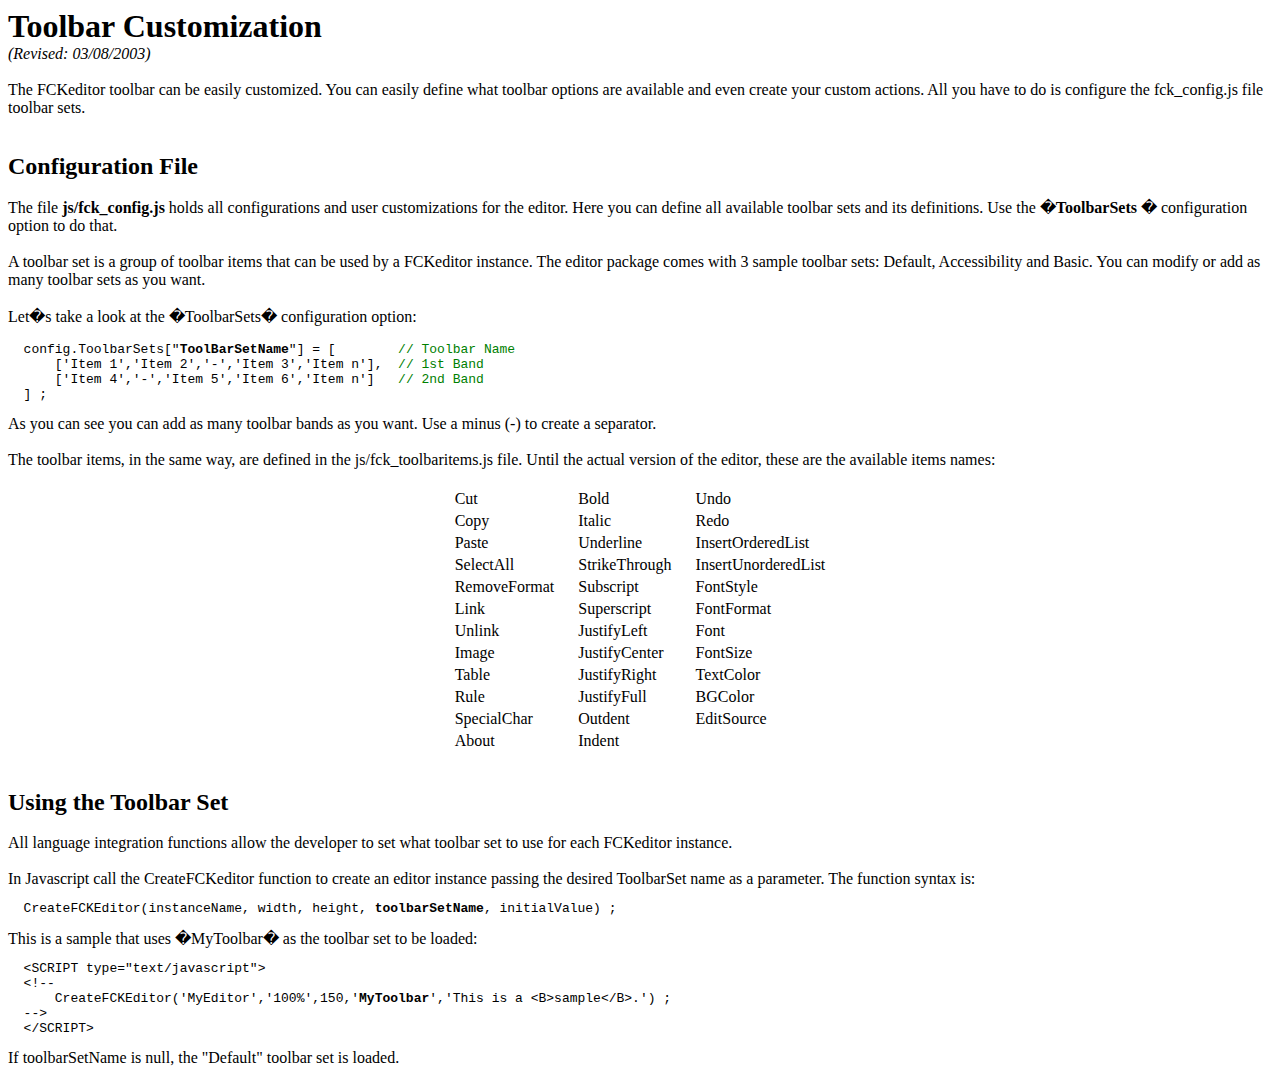
<file: root/static/ckeditor/toolbarcustomization.html>
<!DOCTYPE HTML PUBLIC "-//W3C//DTD HTML 4.0 Transitional//EN" >
<HTML>
	<HEAD>
		<TITLE>FCKeditor - Toolbar Customization</TITLE>
	</HEAD>
	<BODY>
		<P><STRONG><FONT size="6">Toolbar Customization</FONT></STRONG> 
<BR><EM>(Revised:&nbsp;03/08/2003)</EM>
			<br>
			<br>
			The FCKeditor toolbar can be easily customized. You can easily define what 
			toolbar options are available and even create your custom actions. All you have 
			to do is configure the fck_config.js file toolbar sets.<br>
			<BR>
			<br>
			<STRONG><FONT size="5">Configuration File</FONT></STRONG>
			<BR>
			<br>
			The file <STRONG>js/fck_config.js</STRONG> holds all configurations and user 
			customizations for the editor. Here you can define all available toolbar sets 
			and its definitions. Use the �<STRONG>ToolbarSets</STRONG> � configuration 
			option to do that.<br>
			<br>
			A toolbar set is a group of toolbar items that can be used by a FCKeditor 
			instance. The editor package comes with 3 sample toolbar sets: Default, 
			Accessibility and Basic. You can modify or add as many toolbar sets as you 
			want.
			<br>
			<br>
			Let�s take a look at the �ToolbarSets� configuration option:</P>
		<pre>  config.ToolbarSets["<STRONG>ToolBarSetName</STRONG>"] = [        <FONT color="#008000">// Toolbar Name</FONT>
      ['Item 1','Item 2','-','Item 3','Item n'],  <FONT color="#008000">// 1st Band</FONT>
      ['Item 4','-','Item 5','Item 6','Item n']   <FONT color="#008000">// 2nd Band</FONT>
  ] ;
</pre>
		As you can see you can add as many toolbar bands as you want. Use a minus (-) 
		to create a separator.<br>
		<br>
		The toolbar items, in the same way, are defined in the js/fck_toolbaritems.js 
		file. Until the actual version of the editor, these are the available items 
		names:<BR>
		<BR>
		<TABLE border="0" align="center">
			<TR>
				<TD>Cut</TD>
				<TD>&nbsp;&nbsp;&nbsp;&nbsp;</TD>
				<TD>Bold</TD>
				<TD>&nbsp;&nbsp;&nbsp;&nbsp;</TD>
				<TD>Undo</TD>
			</TR>
			<TR>
				<TD>Copy</TD>
				<TD></TD>
				<TD>Italic</TD>
				<TD></TD>
				<TD>Redo</TD>
			</TR>
			<TR>
				<TD>Paste</TD>
				<TD></TD>
				<TD>Underline</TD>
				<TD></TD>
				<TD>InsertOrderedList</TD>
			</TR>
			<TR>
				<TD>SelectAll</TD>
				<TD></TD>
				<TD>StrikeThrough</TD>
				<TD></TD>
				<TD>InsertUnorderedList</TD>
			</TR>
			<TR>
				<TD>RemoveFormat</TD>
				<TD></TD>
				<TD>Subscript</TD>
				<TD></TD>
				<TD>FontStyle</TD>
			</TR>
			<TR>
				<TD>Link</TD>
				<TD></TD>
				<TD>Superscript</TD>
				<TD></TD>
				<TD>FontFormat</TD>
			</TR>
			<TR>
				<TD>Unlink</TD>
				<TD></TD>
				<TD>JustifyLeft</TD>
				<TD></TD>
				<TD>Font</TD>
			</TR>
			<TR>
				<TD>Image</TD>
				<TD></TD>
				<TD>JustifyCenter</TD>
				<TD></TD>
				<TD>FontSize</TD>
			</TR>
			<TR>
				<TD>Table</TD>
				<TD></TD>
				<TD>JustifyRight</TD>
				<TD></TD>
				<TD>TextColor</TD>
			</TR>
			<TR>
				<TD>Rule</TD>
				<TD></TD>
				<TD>JustifyFull</TD>
				<TD></TD>
				<TD>BGColor</TD>
			</TR>
			<TR>
				<TD>SpecialChar</TD>
				<TD></TD>
				<TD>Outdent</TD>
				<TD></TD>
				<TD>EditSource</TD>
			</TR>
			<TR>
				<TD>About</TD>
				<TD></TD>
				<TD>Indent</TD>
				<TD></TD>
				<TD></TD>
			</TR>
		</TABLE>
		<BR>
		<BR>
		<FONT size="5"><STRONG>Using the Toolbar Set </STRONG></FONT>
		<br>
		<br>
		All language integration functions allow the developer to set what toolbar set 
		to use for each FCKeditor instance.<br>
		<br>
		In Javascript call the CreateFCKeditor function to create an editor instance 
		passing the desired ToolbarSet name as a parameter. The function syntax is:
		<pre>  CreateFCKEditor(instanceName, width, height, <STRONG>toolbarSetName</STRONG>, initialValue) ;</pre>
		This is a sample that uses �MyToolbar� as the toolbar set to be loaded:<br>
		<PRE>  &lt;SCRIPT type="text/javascript"&gt;
  &lt;!--
      CreateFCKEditor('MyEditor','100%',150,'<STRONG>MyToolbar</STRONG>','This is a &lt;B&gt;sample&lt;/B&gt;.') ;
  --&gt;
  &lt;/SCRIPT&gt;</PRE>
  If toolbarSetName is null, the "Default" toolbar set is loaded.
	</BODY>
</HTML>
</file>
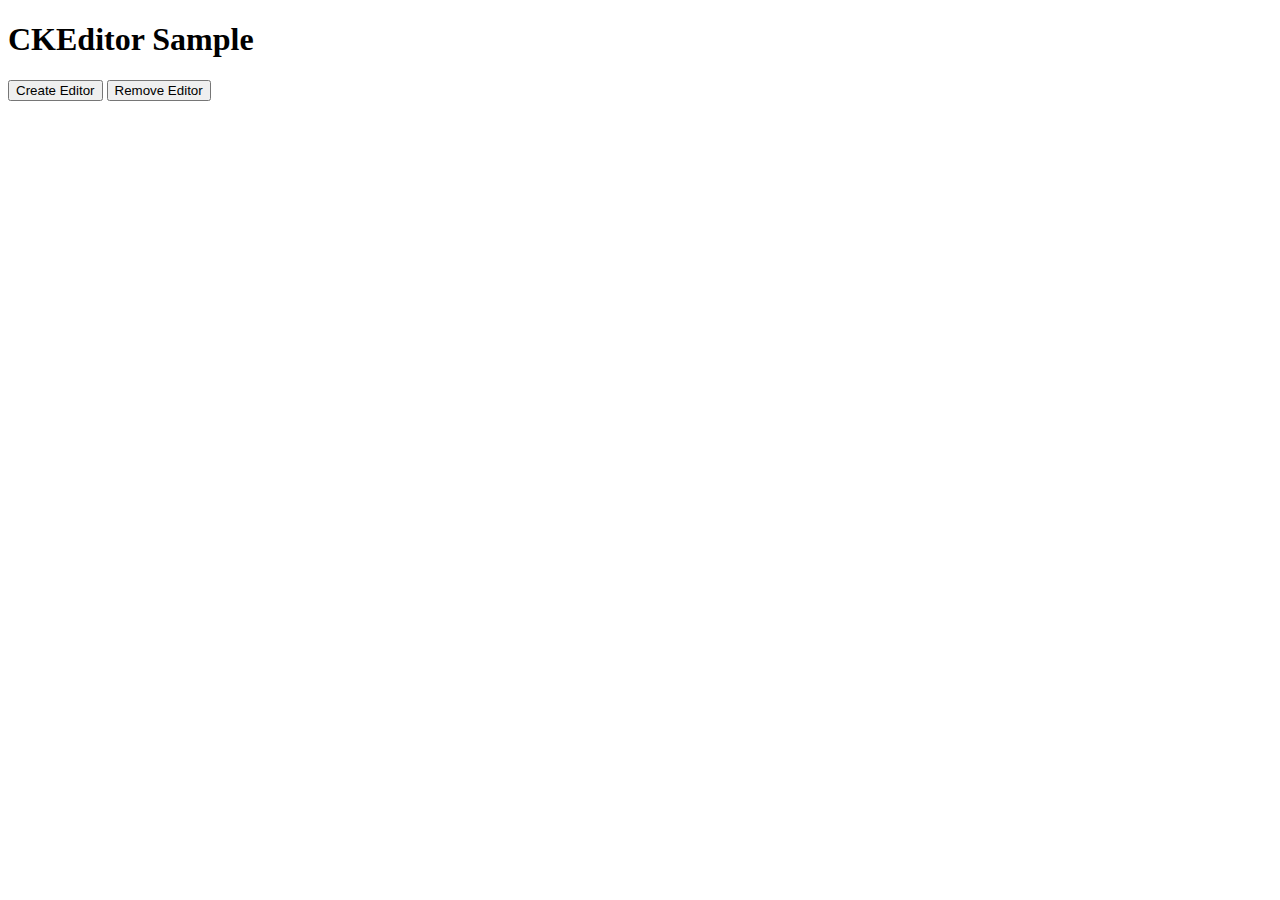
<file: root/static/ckeditor/_samples/ajax.html>
<!DOCTYPE html PUBLIC "-//W3C//DTD XHTML 1.0 Transitional//EN" "http://www.w3.org/TR/xhtml1/DTD/xhtml1-transitional.dtd">
<!--
Copyright (c) 2003-2009, CKSource - Frederico Knabben. All rights reserved.
For licensing, see LICENSE.html or http://ckeditor.com/license
-->
<html xmlns="http://www.w3.org/1999/xhtml">
<head>
	<title>Sample - CKEditor</title>
	<meta content="text/html; charset=utf-8" http-equiv="content-type"/>
	<script type="text/javascript" src="../ckeditor.js"></script>
	<script src="sample.js" type="text/javascript"></script>
	<link href="sample.css" rel="stylesheet" type="text/css"/>
	<script id="headscript" type="text/javascript">
	//<![CDATA[

var editor;

function createEditor()
{
	if ( editor )
		return;

	var html = document.getElementById( 'editorcontents' ).innerHTML;

	// Create a new editor inside the <div id="editor">
	editor = CKEDITOR.appendTo( 'editor' );
	editor.setData( html );

	// This sample may break here if the ckeditor_basic.js is used. In such case, the following code should be used instead:
	/*
	if ( editor.setData )
		editor.setData( html );
	else
		CKEDITOR.on( 'loaded', function()
			{
				editor.setData( html );
			});
	*/
}

function removeEditor()
{
	if ( !editor )
		return;

	// Retrieve the editor contents. In an Ajax application, this data would be
	// sent to the server or used in any other way.
	document.getElementById( 'editorcontents' ).innerHTML = editor.getData();
	document.getElementById( 'contents' ).style.display = '';

	// Destroy the editor.
	editor.destroy();
	editor = null;
}

	//]]>
	</script>
</head>
<body>
	<h1>
		CKEditor Sample
	</h1>
	<!-- This <div> holds alert messages to be display in the sample page. -->
	<div id="alerts">
		<noscript>
			<p>
				<strong>CKEditor requires JavaScript to run</strong>. In a browser with no JavaScript
				support, like yours, you should still see the contents (HTML data) and you should
				be able to edit it normally, without a rich editor interface.
			</p>
		</noscript>
	</div>
	<!-- This <fieldset> holds the HTML that you will usually find in your
	     pages. -->
	<p>
			<input onclick="createEditor();" type="button" value="Create Editor"/>
			<input onclick="removeEditor();" type="button" value="Remove Editor"/>
		</p>
		<div id="editor">
		</div>
		<div id="contents" style="display: none">
			<p>Edited Contents:</p>
			<div id="editorcontents"/>
		</div>
	<div id="footer">
		<hr/>
		<p>
			CKEditor - The text editor for Internet - <a href="http://ckeditor.com/" shape="rect">http://ckeditor.com</a>
		</p>
		<p id="copy">
			Copyright © 2003-2009, <a href="http://cksource.com/" shape="rect">CKSource</a> - Frederico Knabben. All rights reserved.
		</p>
	</div>
</body>
</html>
</file>
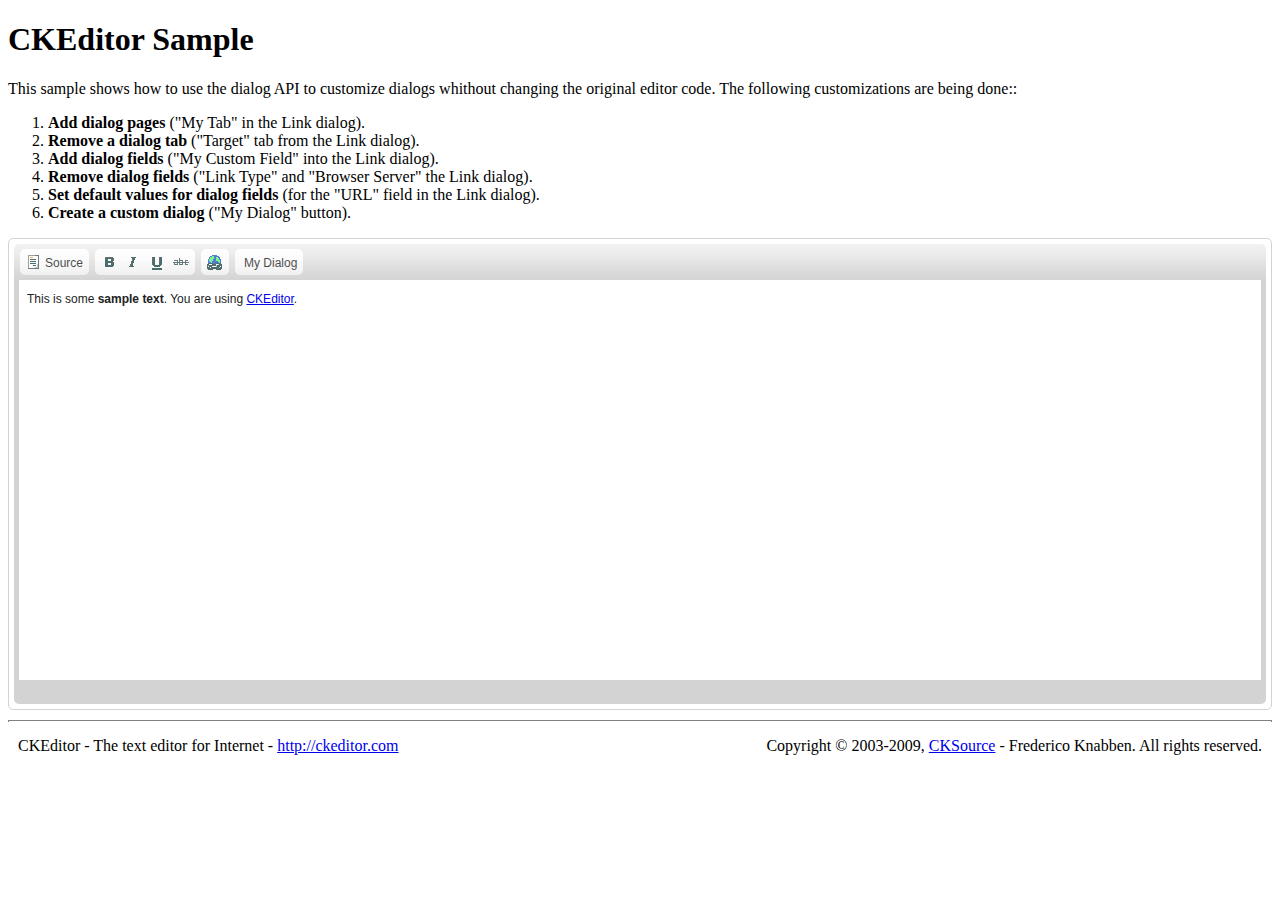
<file: root/static/ckeditor/_samples/api_dialog.html>
<!DOCTYPE html PUBLIC "-//W3C//DTD XHTML 1.0 Transitional//EN" "http://www.w3.org/TR/xhtml1/DTD/xhtml1-transitional.dtd">
<!--
Copyright (c) 2003-2009, CKSource - Frederico Knabben. All rights reserved.
For licensing, see LICENSE.html or http://ckeditor.com/license
-->
<html xmlns="http://www.w3.org/1999/xhtml">
<head>
	<title>Sample - CKEditor</title>
	<meta content="text/html; charset=utf-8" http-equiv="content-type"/>
	<script type="text/javascript" src="../ckeditor.js"></script>
	<script src="sample.js" type="text/javascript"></script>
	<link href="sample.css" rel="stylesheet" type="text/css"/>
	<style id="styles" type="text/css">

.cke_button_myDialogCmd .cke_icon
{
	display : none !important;
}

.cke_button_myDialogCmd .cke_label
{
	display : inline !important;
}

	</style>
	<script id="headscript" type="text/javascript">
	//<![CDATA[

// When opening a dialog, its "definition" is created for it, for
// each editor instance. The "dialogDefinition" event is then
// fired. We should use this event to make customizations to the
// definition of existing dialogs.
CKEDITOR.on( 'dialogDefinition', function( ev )
	{
		// Take the dialog name and its definition from the event
		// data.
		var dialogName = ev.data.name;
		var dialogDefinition = ev.data.definition;

		// Check if the definition is from the dialog we're
		// interested on (the "Link" dialog).
		if ( dialogName == 'link' )
		{
			// Get a reference to the "Link Info" tab.
			var infoTab = dialogDefinition.getContents( 'info' );

			// Add a text field to the "info" tab.
			infoTab.add( {
					type : 'text',
					label : 'My Custom Field',
					id : 'customField',
					'default' : 'Sample!',
					validate : function()
					{
						if ( /\d/.test( this.getValue() ) )
							return 'My Custom Field must not contain digits';
					}
				});

			// Remove the "Link Type" combo and the "Browser
			// Server" button from the "info" tab.
			infoTab.remove( 'linkType' );
			infoTab.remove( 'browse' );

			// Set the default value for the URL field.
			var urlField = infoTab.get( 'url' );
			urlField['default'] = 'www.example.com';

			// Remove the "Target" tab from the "Link" dialog.
			dialogDefinition.removeContents( 'target' );

			// Add a new tab to the "Link" dialog.
			dialogDefinition.addContents({
				id : 'customTab',
				label : 'My Tab',
				accessKey : 'M',
				elements : [
					{
						id : 'myField1',
						type : 'text',
						label : 'My Text Field'
					},
					{
						id : 'myField2',
						type : 'text',
						label : 'Another Text Field'
					}
				]
			});
		}
	});

	//]]>
	</script>
</head>
<body>
	<h1>
		CKEditor Sample
	</h1>
	<!-- This <div> holds alert messages to be display in the sample page. -->
	<div id="alerts">
		<noscript>
			<p>
				<strong>CKEditor requires JavaScript to run</strong>. In a browser with no JavaScript
				support, like yours, you should still see the contents (HTML data) and you should
				be able to edit it normally, without a rich editor interface.
			</p>
		</noscript>
	</div>
	<!-- This <fieldset> holds the HTML that you will usually find in your
	     pages. -->
	<p>
			This sample shows how to use the dialog API to customize dialogs whithout changing
			the original editor code. The following customizations are being done::</p>
		<ol>
			<li><strong>Add dialog pages</strong> ("My Tab" in the Link dialog).</li>
			<li><strong>Remove a dialog tab</strong> ("Target" tab from the Link dialog).</li>
			<li><strong>Add dialog fields</strong> ("My Custom Field" into the Link dialog).</li>
			<li><strong>Remove dialog fields</strong> ("Link Type" and "Browser Server" the Link dialog).</li>
			<li><strong>Set default values for dialog fields</strong> (for the "URL" field in the
				Link dialog). </li>
			<li><strong>Create a custom dialog</strong> ("My Dialog" button).</li>
		</ol>
		<textarea cols="80" id="editor1" name="editor1" rows="10">&lt;p&gt;This is some &lt;strong&gt;sample text&lt;/strong&gt;. You are using &lt;a href="http://www.fckeditor.net/"&gt;CKEditor&lt;/a&gt;.&lt;/p&gt;</textarea>
		<script type="text/javascript">
		//<![CDATA[
			// Replace the <textarea id="editor1"> with an CKEditor instance.
			var editor = CKEDITOR.replace( 'editor1',
				{
					// Defines a simpler toolbar to be used in this sample.
					// Note that we have added out "MyButton" button here.
					toolbar : [ [ 'Source', '-', 'Bold', 'Italic', 'Underline', 'Strike','-','Link', '-', 'MyButton' ] ]
				});

			// Listen for the "pluginsLoaded" event, so we are sure that the
			// "dialog" plugin has been loaded and we are able to do our
			// customizations.
			editor.on( 'pluginsLoaded', function( ev )
				{
					// If our custom dialog has not been registered, do that now.
					if ( !CKEDITOR.dialog.exists( 'myDialog' ) )
					{
						// We need to do the following trick to find out the dialog
						// definition file URL path. In the real world, you would simply
						// point to an absolute path directly, like "/mydir/mydialog.js".
						var href = document.location.href.split( '/' );
						href.pop();
						href.push( 'api_dialog', 'my_dialog.js' );
						href = href.join( '/' );

						// Finally, register the dialog.
						CKEDITOR.dialog.add( 'myDialog', href );
					}

					// Register the command used to open the dialog.
					editor.addCommand( 'myDialogCmd', new CKEDITOR.dialogCommand( 'myDialog' ) );

					// Add the a custom toolbar buttons, which fires the above
					// command..
					editor.ui.addButton( 'MyButton',
						{
							label : 'My Dialog',
							command : 'myDialogCmd'
						} );
				});
		//]]>
		</script>
	<div id="footer">
		<hr/>
		<p>
			CKEditor - The text editor for Internet - <a href="http://ckeditor.com/" shape="rect">http://ckeditor.com</a>
		</p>
		<p id="copy">
			Copyright © 2003-2009, <a href="http://cksource.com/" shape="rect">CKSource</a> - Frederico Knabben. All rights reserved.
		</p>
	</div>
</body>
</html>
</file>
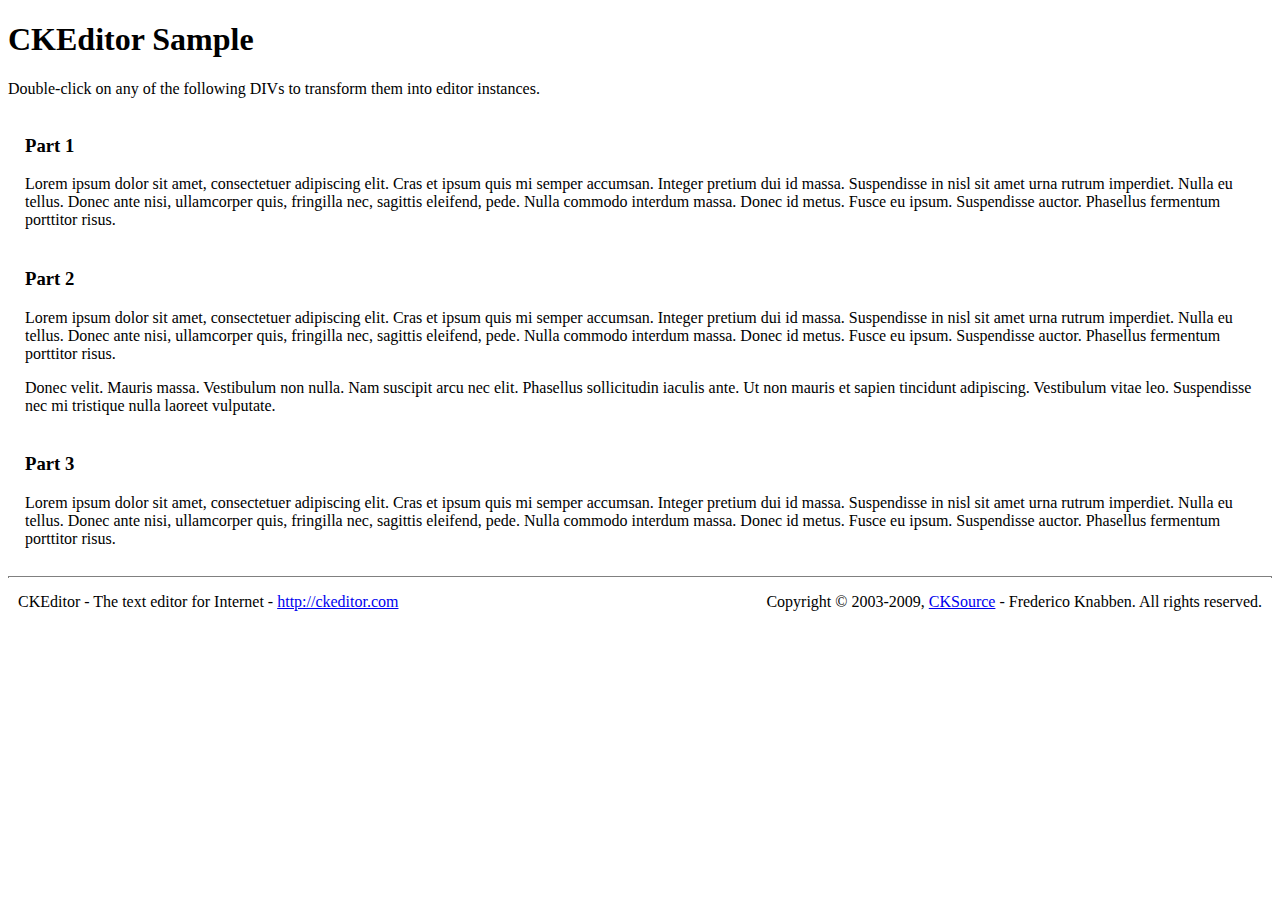
<file: root/static/ckeditor/_samples/divreplace.html>
<!DOCTYPE html PUBLIC "-//W3C//DTD XHTML 1.0 Transitional//EN" "http://www.w3.org/TR/xhtml1/DTD/xhtml1-transitional.dtd">
<!--
Copyright (c) 2003-2009, CKSource - Frederico Knabben. All rights reserved.
For licensing, see LICENSE.html or http://ckeditor.com/license
-->
<html xmlns="http://www.w3.org/1999/xhtml">
<head>
	<title>Sample - CKEditor</title>
	<meta content="text/html; charset=utf-8" http-equiv="content-type"/>
	<script type="text/javascript" src="../ckeditor.js"></script>
	<script src="sample.js" type="text/javascript"></script>
	<link href="sample.css" rel="stylesheet" type="text/css"/>
	<style id="styles" type="text/css">

		div.editable
		{
			border: solid 2px Transparent;
			padding-left: 15px;
			padding-right: 15px;
		}

		div.editable:hover
		{
			border-color: black;
		}

	</style>
	<script id="headscript" type="text/javascript">
	//<![CDATA[

// Uncomment the following code to test the "Timeout Loading Method".
// CKEDITOR.loadFullCoreTimeout = 5;

window.onload = function()
{
	// Listen to the double click event.
	if ( window.addEventListener )
		document.body.addEventListener( 'dblclick', onDoubleClick, false );
	else if ( window.attachEvent )
		document.body.attachEvent( 'ondblclick', onDoubleClick );

};

function onDoubleClick( ev )
{
	// Get the element which fired the event. This is not necessarily the
	// element to which the event has been attached.
	var element = ev.target || ev.srcElement;

	// Find out the div that holds this element.
	element = element.parentNode;

	if ( element.nodeName.toLowerCase() == 'div' )
		replaceDiv( element );
}

var editor;

function replaceDiv( div )
{
	if ( editor )
		editor.destroy();

	editor = CKEDITOR.replace( div );
}

	//]]>
	</script>
</head>
<body>
	<h1>
		CKEditor Sample
	</h1>
	<!-- This <div> holds alert messages to be display in the sample page. -->
	<div id="alerts">
		<noscript>
			<p>
				<strong>CKEditor requires JavaScript to run</strong>. In a browser with no JavaScript
				support, like yours, you should still see the contents (HTML data) and you should
				be able to edit it normally, without a rich editor interface.
			</p>
		</noscript>
	</div>
	<!-- This <fieldset> holds the HTML that you will usually find in your
	     pages. -->
	<p>
			Double-click on any of the following DIVs to transform them into editor instances.</p>
		<div class="editable">
			<h3>
				Part 1</h3>
			<p>
				Lorem ipsum dolor sit amet, consectetuer adipiscing elit. Cras et ipsum quis mi
				semper accumsan. Integer pretium dui id massa. Suspendisse in nisl sit amet urna
				rutrum imperdiet. Nulla eu tellus. Donec ante nisi, ullamcorper quis, fringilla
				nec, sagittis eleifend, pede. Nulla commodo interdum massa. Donec id metus. Fusce
				eu ipsum. Suspendisse auctor. Phasellus fermentum porttitor risus.
			</p>
		</div>
		<div class="editable">
			<h3>
				Part 2</h3>
			<p>
				Lorem ipsum dolor sit amet, consectetuer adipiscing elit. Cras et ipsum quis mi
				semper accumsan. Integer pretium dui id massa. Suspendisse in nisl sit amet urna
				rutrum imperdiet. Nulla eu tellus. Donec ante nisi, ullamcorper quis, fringilla
				nec, sagittis eleifend, pede. Nulla commodo interdum massa. Donec id metus. Fusce
				eu ipsum. Suspendisse auctor. Phasellus fermentum porttitor risus.
			</p>
			<p>
				Donec velit. Mauris massa. Vestibulum non nulla. Nam suscipit arcu nec elit. Phasellus
				sollicitudin iaculis ante. Ut non mauris et sapien tincidunt adipiscing. Vestibulum
				vitae leo. Suspendisse nec mi tristique nulla laoreet vulputate.
			</p>
		</div>
		<div class="editable">
			<h3>
				Part 3</h3>
			<p>
				Lorem ipsum dolor sit amet, consectetuer adipiscing elit. Cras et ipsum quis mi
				semper accumsan. Integer pretium dui id massa. Suspendisse in nisl sit amet urna
				rutrum imperdiet. Nulla eu tellus. Donec ante nisi, ullamcorper quis, fringilla
				nec, sagittis eleifend, pede. Nulla commodo interdum massa. Donec id metus. Fusce
				eu ipsum. Suspendisse auctor. Phasellus fermentum porttitor risus.
			</p>
		</div>
	<div id="footer">
		<hr/>
		<p>
			CKEditor - The text editor for Internet - <a href="http://ckeditor.com/" shape="rect">http://ckeditor.com</a>
		</p>
		<p id="copy">
			Copyright © 2003-2009, <a href="http://cksource.com/" shape="rect">CKSource</a> - Frederico Knabben. All rights reserved.
		</p>
	</div>
</body>
</html>
</file>
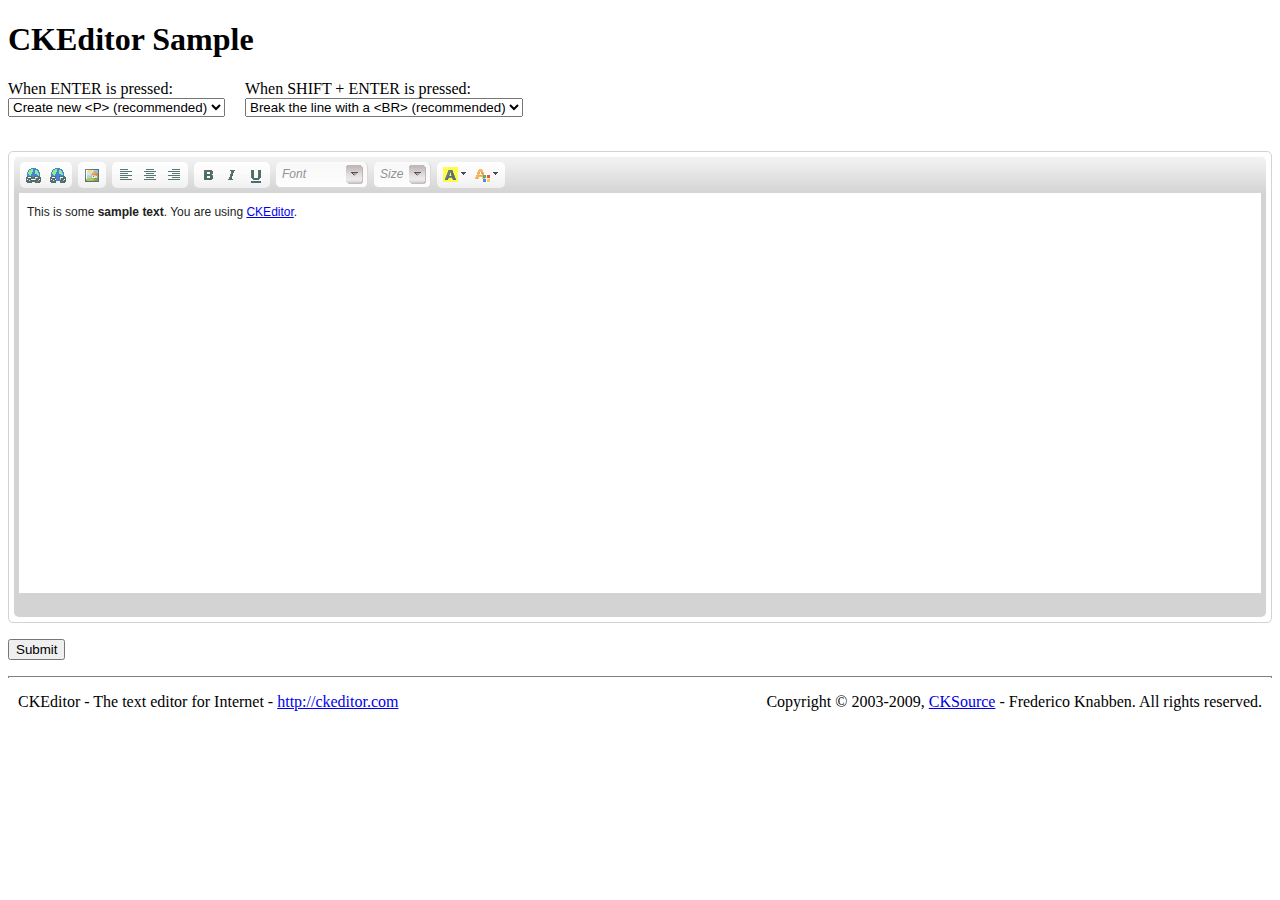
<file: root/static/ckeditor/_samples/enterkey.html>
<!DOCTYPE html PUBLIC "-//W3C//DTD XHTML 1.0 Transitional//EN" "http://www.w3.org/TR/xhtml1/DTD/xhtml1-transitional.dtd">
<!--
Copyright (c) 2003-2009, CKSource - Frederico Knabben. All rights reserved.
For licensing, see LICENSE.html or http://ckeditor.com/license
-->
<html xmlns="http://www.w3.org/1999/xhtml">
<head>
	<title>Sample - CKEditor</title>
	<meta content="text/html; charset=utf-8" http-equiv="content-type"/>
	<script type="text/javascript" src="../ckeditor.js"></script>
	<script src="sample.js" type="text/javascript"></script>
	<link href="sample.css" rel="stylesheet" type="text/css"/>
	<script id="headscript" type="text/javascript">
	//<![CDATA[

var editor;

function changeEnter()
{
	// If we already have an editor, let's destroy it first.
	if ( editor )
		editor.destroy( true );

	// Create the editor again, with the appropriate settings.
	editor = CKEDITOR.replace( 'editor1',
		{
			enterMode		: Number( document.getElementById( 'xEnter' ).value ),
			shiftEnterMode	: Number( document.getElementById( 'xShiftEnter' ).value )
		});
}

window.onload = changeEnter;

	//]]>
	</script>
</head>
<body>
	<h1>
		CKEditor Sample
	</h1>
	<!-- This <div> holds alert messages to be display in the sample page. -->
	<div id="alerts">
		<noscript>
			<p>
				<strong>CKEditor requires JavaScript to run</strong>. In a browser with no JavaScript
				support, like yours, you should still see the contents (HTML data) and you should
				be able to edit it normally, without a rich editor interface.
			</p>
		</noscript>
	</div>
	<!-- This <fieldset> holds the HTML that you will usually find in your
	     pages. -->
	<div style="float: left; margin-right: 20px">
			When ENTER is pressed:<br/>
			<select id="xEnter" onchange="changeEnter();">
				<option selected="selected" value="1">Create new &lt;P&gt; (recommended)</option>
				<option value="3">Create new &lt;DIV&gt;</option>
				<option value="2">Break the line with a &lt;BR&gt;</option>
			</select>
		</div>
		<div style="float: left">
			When SHIFT + ENTER is pressed:<br/>
			<select id="xShiftEnter" onchange="changeEnter();">
				<option value="1">Create new &lt;P&gt;</option>
				<option value="3">Create new &lt;DIV&gt;</option>
				<option selected="selected" value="2">Break the line with a &lt;BR&gt; (recommended)</option>
			</select>
		</div>
		<br style="clear: both"/>

		<form action="sample_posteddata.php" method="post">
			<p>
				<br/>
				<textarea cols="80" id="editor1" name="editor1" rows="10">This is some &lt;strong&gt;sample text&lt;/strong&gt;. You are using &lt;a href="http://www.fckeditor.net/"&gt;CKEditor&lt;/a&gt;.</textarea>
			</p>
			<p>
				<input type="submit" value="Submit"/>
			</p>
		</form>
	<div id="footer">
		<hr/>
		<p>
			CKEditor - The text editor for Internet - <a href="http://ckeditor.com/" shape="rect">http://ckeditor.com</a>
		</p>
		<p id="copy">
			Copyright © 2003-2009, <a href="http://cksource.com/" shape="rect">CKSource</a> - Frederico Knabben. All rights reserved.
		</p>
	</div>
</body>
</html>
</file>
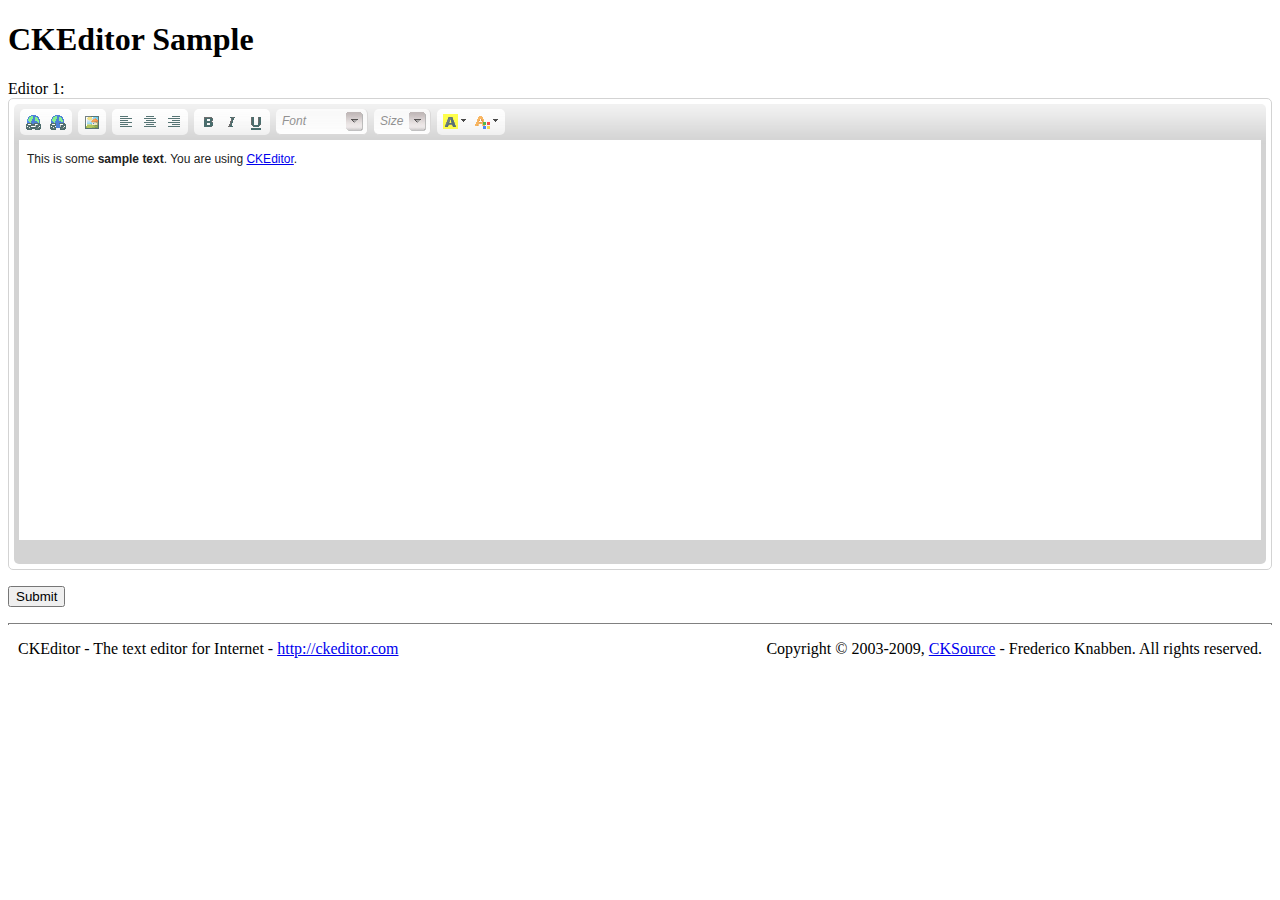
<file: root/static/ckeditor/_samples/replacebyclass.html>
<!DOCTYPE html PUBLIC "-//W3C//DTD XHTML 1.0 Transitional//EN" "http://www.w3.org/TR/xhtml1/DTD/xhtml1-transitional.dtd">
<!--
Copyright (c) 2003-2009, CKSource - Frederico Knabben. All rights reserved.
For licensing, see LICENSE.html or http://ckeditor.com/license
-->
<html xmlns="http://www.w3.org/1999/xhtml">
<head>
	<title>Sample - CKEditor</title>
	<meta content="text/html; charset=utf-8" http-equiv="content-type"/>
	<script type="text/javascript" src="../ckeditor.js"></script>
	<script src="sample.js" type="text/javascript"></script>
	<link href="sample.css" rel="stylesheet" type="text/css"/>
</head>
<body>
	<h1>
		CKEditor Sample
	</h1>
	<!-- This <div> holds alert messages to be display in the sample page. -->
	<div id="alerts">
		<noscript>
			<p>
				<strong>CKEditor requires JavaScript to run</strong>. In a browser with no JavaScript
				support, like yours, you should still see the contents (HTML data) and you should
				be able to edit it normally, without a rich editor interface.
			</p>
		</noscript>
	</div>
	<!-- This <fieldset> holds the HTML that you will usually find in your
	     pages. -->
	<form action="sample_posteddata.php" method="post">
			<p>
				<label for="editor1">
					Editor 1:</label><br/>
				<textarea class="ckeditor" cols="80" id="editor1" name="editor1" rows="10">&lt;p&gt;This is some &lt;strong&gt;sample text&lt;/strong&gt;. You are using &lt;a href="http://www.fckeditor.net/"&gt;CKEditor&lt;/a&gt;.&lt;/p&gt;</textarea>
			</p>
			<p>
				<input type="submit" value="Submit"/>
			</p>
		</form>
	<div id="footer">
		<hr/>
		<p>
			CKEditor - The text editor for Internet - <a href="http://ckeditor.com/" shape="rect">http://ckeditor.com</a>
		</p>
		<p id="copy">
			Copyright © 2003-2009, <a href="http://cksource.com/" shape="rect">CKSource</a> - Frederico Knabben. All rights reserved.
		</p>
	</div>
</body>
</html>
</file>
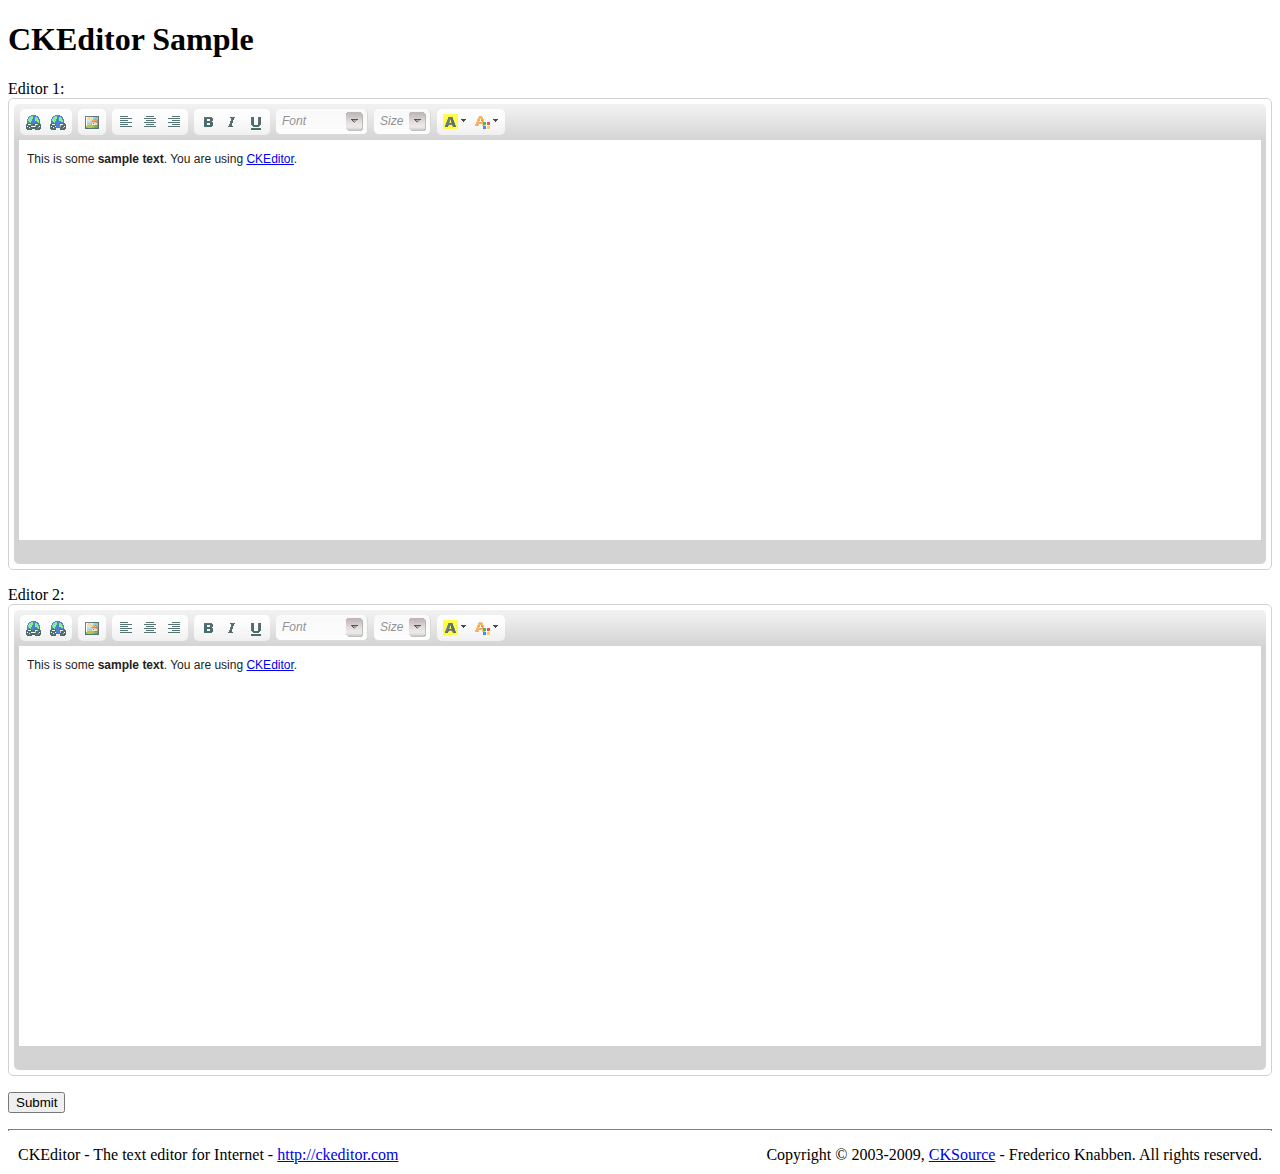
<file: root/static/ckeditor/_samples/replacebycode.html>
<!DOCTYPE html PUBLIC "-//W3C//DTD XHTML 1.0 Transitional//EN" "http://www.w3.org/TR/xhtml1/DTD/xhtml1-transitional.dtd">
<!--
Copyright (c) 2003-2009, CKSource - Frederico Knabben. All rights reserved.
For licensing, see LICENSE.html or http://ckeditor.com/license
-->
<html xmlns="http://www.w3.org/1999/xhtml">
<head>
	<title>Sample - CKEditor</title>
	<meta content="text/html; charset=utf-8" http-equiv="content-type"/>
	<script type="text/javascript" src="../ckeditor.js"></script>
	<script src="sample.js" type="text/javascript"></script>
	<link href="sample.css" rel="stylesheet" type="text/css"/>
</head>
<body>
	<h1>
		CKEditor Sample
	</h1>
	<!-- This <div> holds alert messages to be display in the sample page. -->
	<div id="alerts">
		<noscript>
			<p>
				<strong>CKEditor requires JavaScript to run</strong>. In a browser with no JavaScript
				support, like yours, you should still see the contents (HTML data) and you should
				be able to edit it normally, without a rich editor interface.
			</p>
		</noscript>
	</div>
	<!-- This <fieldset> holds the HTML that you will usually find in your
	     pages. -->
	<form action="sample_posteddata.php" method="post">
			<p>
				<label for="editor1">
					Editor 1:</label><br/>
				<textarea cols="80" id="editor1" name="editor1" rows="10">&lt;p&gt;This is some &lt;strong&gt;sample text&lt;/strong&gt;. You are using &lt;a href="http://www.fckeditor.net/"&gt;CKEditor&lt;/a&gt;.&lt;/p&gt;</textarea>
				<script type="text/javascript">
				//<![CDATA[

					// This call can be placed at any point after the
					// <textarea>, or inside a <head><script> in a
					// window.onload event handler.

					// Replace the <textarea id="editor"> with an CKEditor
					// instance, using default configurations.
					CKEDITOR.replace( 'editor1' );

				//]]>
				</script>
			</p>
			<p>
				<label for="editor2">
					Editor 2:</label><br/>
				<textarea cols="80" id="editor2" name="editor2" rows="10">&lt;p&gt;This is some &lt;strong&gt;sample text&lt;/strong&gt;. You are using &lt;a href="http://www.fckeditor.net/"&gt;CKEditor&lt;/a&gt;.&lt;/p&gt;</textarea>
				<script type="text/javascript">
				//<![CDATA[

					// This call can be placed at any point after the
					// <textarea>, or inside a <head><script> in a
					// window.onload event handler.

					// Replace the <textarea id="editor"> with an CKEditor
					// instance, using default configurations.
					CKEDITOR.replace( 'editor2' );

				//]]>
				</script>
			</p>
			<p>
				<input type="submit" value="Submit"/>
			</p>
		</form>
	<div id="footer">
		<hr/>
		<p>
			CKEditor - The text editor for Internet - <a href="http://ckeditor.com/" shape="rect">http://ckeditor.com</a>
		</p>
		<p id="copy">
			Copyright © 2003-2009, <a href="http://cksource.com/" shape="rect">CKSource</a> - Frederico Knabben. All rights reserved.
		</p>
	</div>
</body>
</html>
</file>
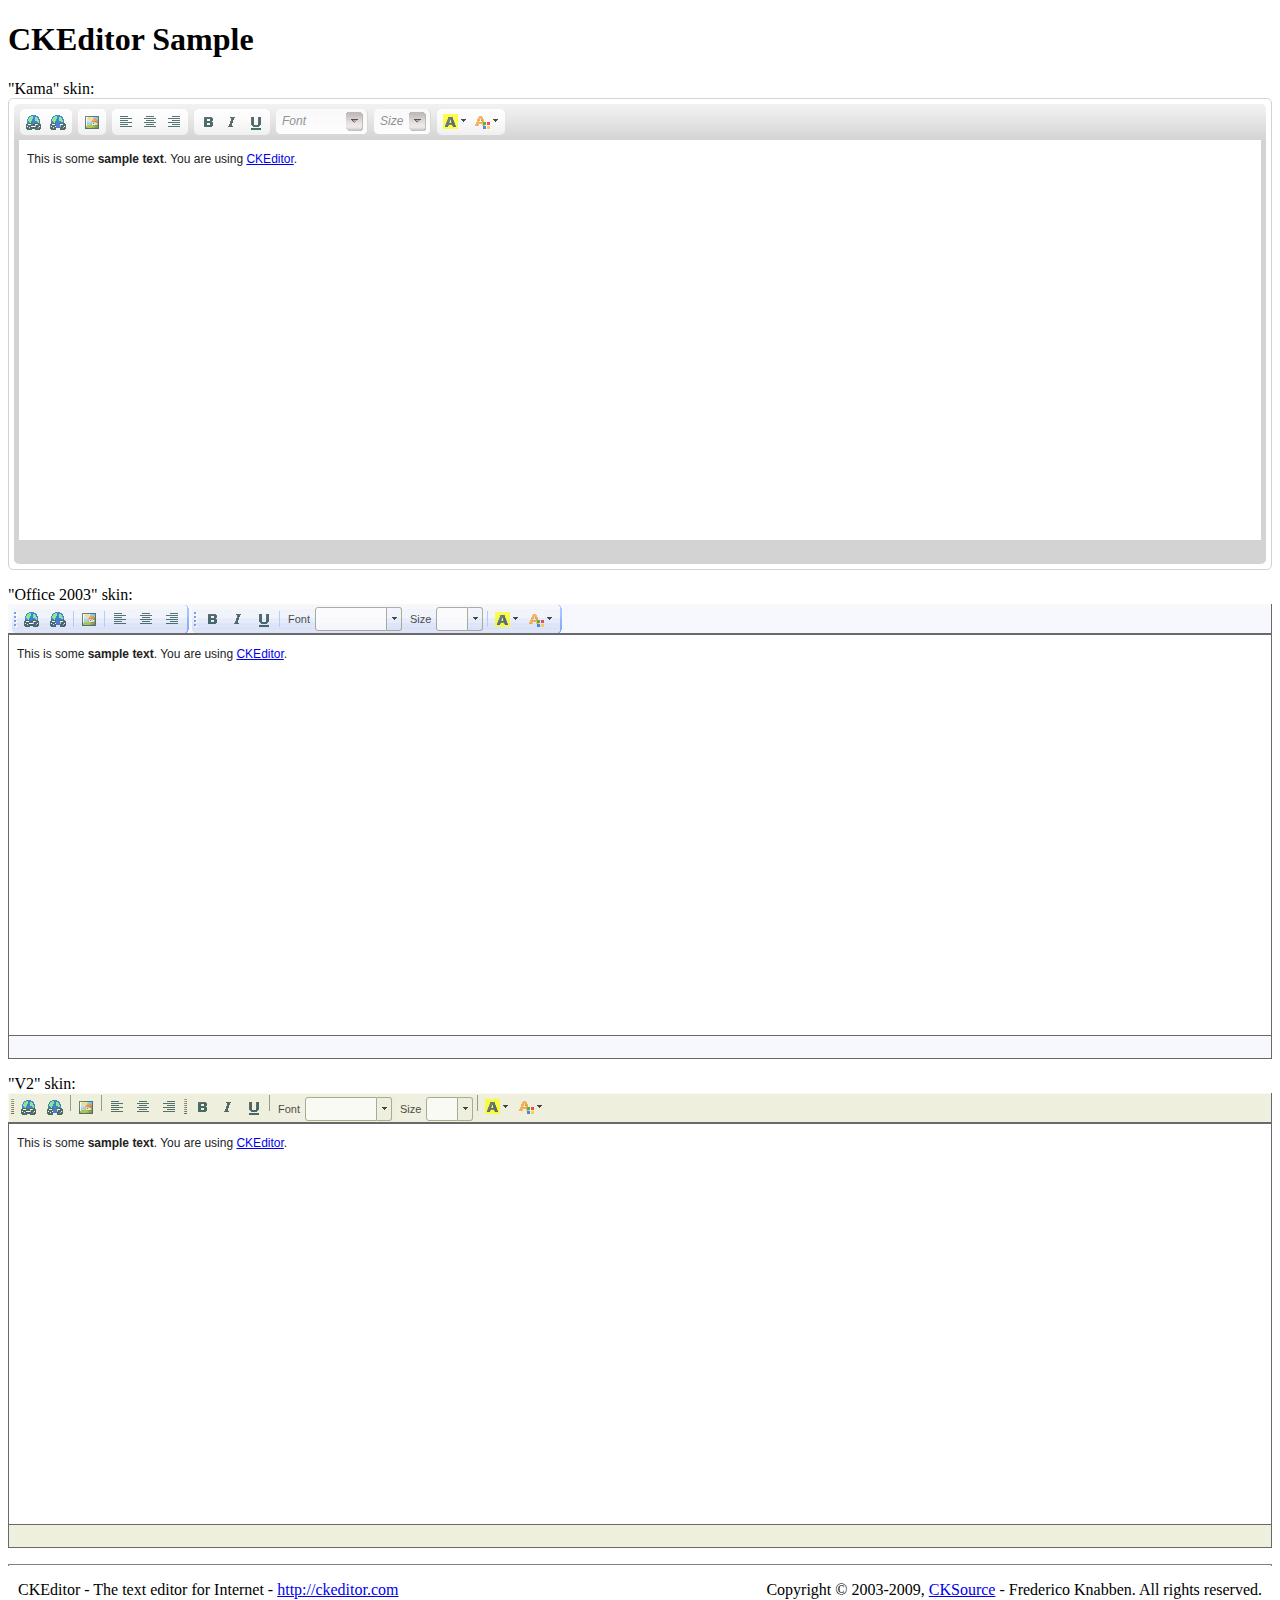
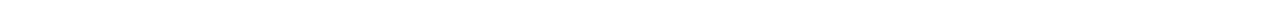
<file: root/static/ckeditor/_samples/skins.html>
<!DOCTYPE html PUBLIC "-//W3C//DTD XHTML 1.0 Transitional//EN" "http://www.w3.org/TR/xhtml1/DTD/xhtml1-transitional.dtd">
<!--
Copyright (c) 2003-2009, CKSource - Frederico Knabben. All rights reserved.
For licensing, see LICENSE.html or http://ckeditor.com/license
-->
<html xmlns="http://www.w3.org/1999/xhtml">
<head>
	<title>Sample - CKEditor</title>
	<meta content="text/html; charset=utf-8" http-equiv="content-type"/>
	<script type="text/javascript" src="../ckeditor.js"></script>
	<script src="sample.js" type="text/javascript"></script>
	<link href="sample.css" rel="stylesheet" type="text/css"/>
</head>
<body>
	<h1>
		CKEditor Sample
	</h1>
	<!-- This <div> holds alert messages to be display in the sample page. -->
	<div id="alerts">
		<noscript>
			<p>
				<strong>CKEditor requires JavaScript to run</strong>. In a browser with no JavaScript
				support, like yours, you should still see the contents (HTML data) and you should
				be able to edit it normally, without a rich editor interface.
			</p>
		</noscript>
	</div>
	<!-- This <fieldset> holds the HTML that you will usually find in your
	     pages. -->
	<form action="sample_posteddata.php" method="post">
			<p>
				"Kama" skin:<br/>
				<textarea cols="80" id="editor_kama" name="editor_kama" rows="10">&lt;p&gt;This is some &lt;strong&gt;sample text&lt;/strong&gt;. You are using &lt;a href="http://www.fckeditor.net/"&gt;CKEditor&lt;/a&gt;.&lt;/p&gt;</textarea>
				<script type="text/javascript">
				//<![CDATA[

					CKEDITOR.replace( 'editor_kama',
						{
							skin : 'kama'
						});

				//]]>
				</script>
			</p>
			<p>
				"Office 2003" skin:<br/>
				<textarea cols="80" id="editor_office2003" name="editor_office2003" rows="10">&lt;p&gt;This is some &lt;strong&gt;sample text&lt;/strong&gt;. You are using &lt;a href="http://www.fckeditor.net/"&gt;CKEditor&lt;/a&gt;.&lt;/p&gt;</textarea>
				<script type="text/javascript">
				//<![CDATA[

					CKEDITOR.replace( 'editor_office2003',
						{
							skin : 'office2003'
						});

				//]]>
				</script>
			</p>
			<p>
				"V2" skin:<br/>
				<textarea cols="80" id="editor_v2" name="editor_v2" rows="10">&lt;p&gt;This is some &lt;strong&gt;sample text&lt;/strong&gt;. You are using &lt;a href="http://www.fckeditor.net/"&gt;CKEditor&lt;/a&gt;.&lt;/p&gt;</textarea>
				<script type="text/javascript">
				//<![CDATA[

					CKEDITOR.replace( 'editor_v2',
						{
							skin : 'v2'
						});

				//]]>
				</script>
			</p>
		</form>
	<div id="footer">
		<hr/>
		<p>
			CKEditor - The text editor for Internet - <a href="http://ckeditor.com/" shape="rect">http://ckeditor.com</a>
		</p>
		<p id="copy">
			Copyright © 2003-2009, <a href="http://cksource.com/" shape="rect">CKSource</a> - Frederico Knabben. All rights reserved.
		</p>
	</div>
</body>
</html>
</file>
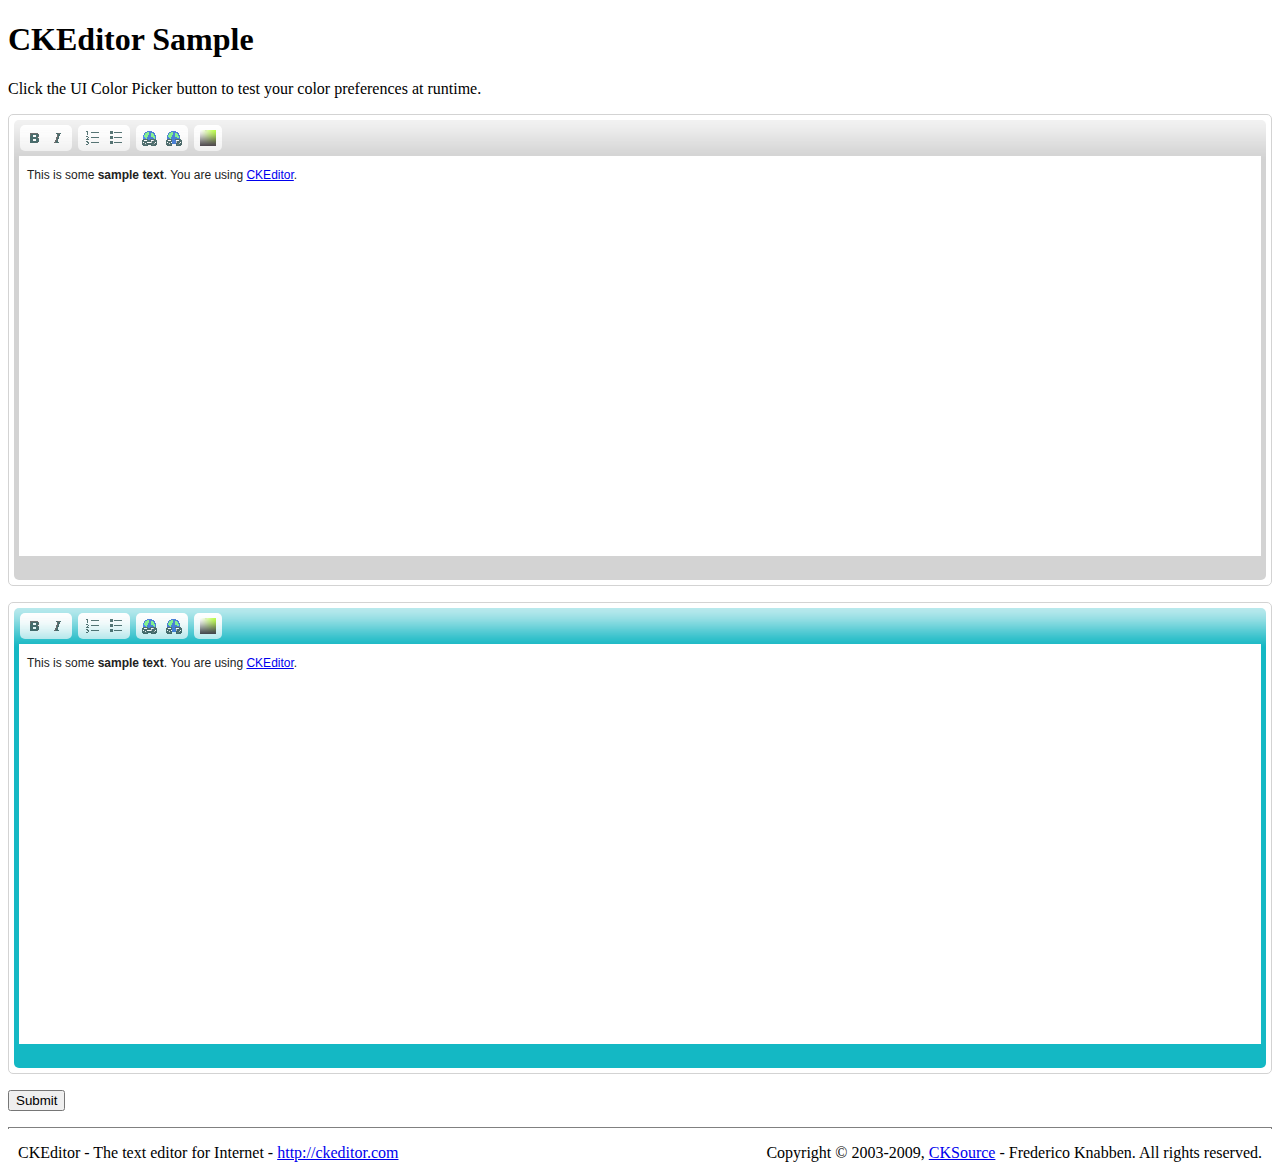
<file: root/static/ckeditor/_samples/ui_color.html>
<!DOCTYPE html PUBLIC "-//W3C//DTD XHTML 1.0 Transitional//EN" "http://www.w3.org/TR/xhtml1/DTD/xhtml1-transitional.dtd">
<!--
Copyright (c) 2003-2009, CKSource - Frederico Knabben. All rights reserved.
For licensing, see LICENSE.html or http://ckeditor.com/license
-->
<html xmlns="http://www.w3.org/1999/xhtml">
<head>
	<title>Sample - CKEditor</title>
	<meta content="text/html; charset=utf-8" http-equiv="content-type"/>
	<script type="text/javascript" src="../ckeditor.js"></script>
	<script src="sample.js" type="text/javascript"></script>
	<link href="sample.css" rel="stylesheet" type="text/css"/>
</head>
<body>
	<h1>
		CKEditor Sample
	</h1>
	<!-- This <div> holds alert messages to be display in the sample page. -->
	<div id="alerts">
		<noscript>
			<p>
				<strong>CKEditor requires JavaScript to run</strong>. In a browser with no JavaScript
				support, like yours, you should still see the contents (HTML data) and you should
				be able to edit it normally, without a rich editor interface.
			</p>
		</noscript>
	</div>
	<!-- This <fieldset> holds the HTML that you will usually find in your
	     pages. -->
	<p>Click the UI Color Picker button to test your color preferences at runtime.</p>
		<form action="sample_posteddata.php" method="post">
			<p>
				<textarea cols="80" id="editor1" name="editor1" rows="10">&lt;p&gt;This is some &lt;strong&gt;sample text&lt;/strong&gt;. You are using &lt;a href="http://www.fckeditor.net/"&gt;CKEditor&lt;/a&gt;.&lt;/p&gt;</textarea>
				<script type="text/javascript">
				//<![CDATA[

					// Replace the <textarea id="editor"> with an CKEditor
					// instance, using default configurations.
					CKEDITOR.replace( 'editor1',
						{
							extraPlugins : 'uicolor',
							toolbar :
							[
								[ 'Bold', 'Italic', '-', 'NumberedList', 'BulletedList', '-', 'Link', 'Unlink' ],
								[ 'UIColor' ]
							]
						});

				//]]>
				</script>
			</p>
			<p>
				<textarea cols="80" id="editor2" name="editor2" rows="10">&lt;p&gt;This is some &lt;strong&gt;sample text&lt;/strong&gt;. You are using &lt;a href="http://www.fckeditor.net/"&gt;CKEditor&lt;/a&gt;.&lt;/p&gt;</textarea>
				<script type="text/javascript">
				//<![CDATA[

					// Replace the <textarea id="editor"> with an CKEditor
					// instance, using default configurations.
					CKEDITOR.replace( 'editor2',
						{
							extraPlugins : 'uicolor',
							uiColor: '#14B8C4',
							toolbar :
							[
								[ 'Bold', 'Italic', '-', 'NumberedList', 'BulletedList', '-', 'Link', 'Unlink' ],
								[ 'UIColor' ]
							]
						} );

				//]]>
				</script>
			</p>
			<p>
				<input type="submit" value="Submit"/>
			</p>
		</form>
	<div id="footer">
		<hr/>
		<p>
			CKEditor - The text editor for Internet - <a href="http://ckeditor.com/" shape="rect">http://ckeditor.com</a>
		</p>
		<p id="copy">
			Copyright © 2003-2009, <a href="http://cksource.com/" shape="rect">CKSource</a> - Frederico Knabben. All rights reserved.
		</p>
	</div>
</body>
</html>
</file>
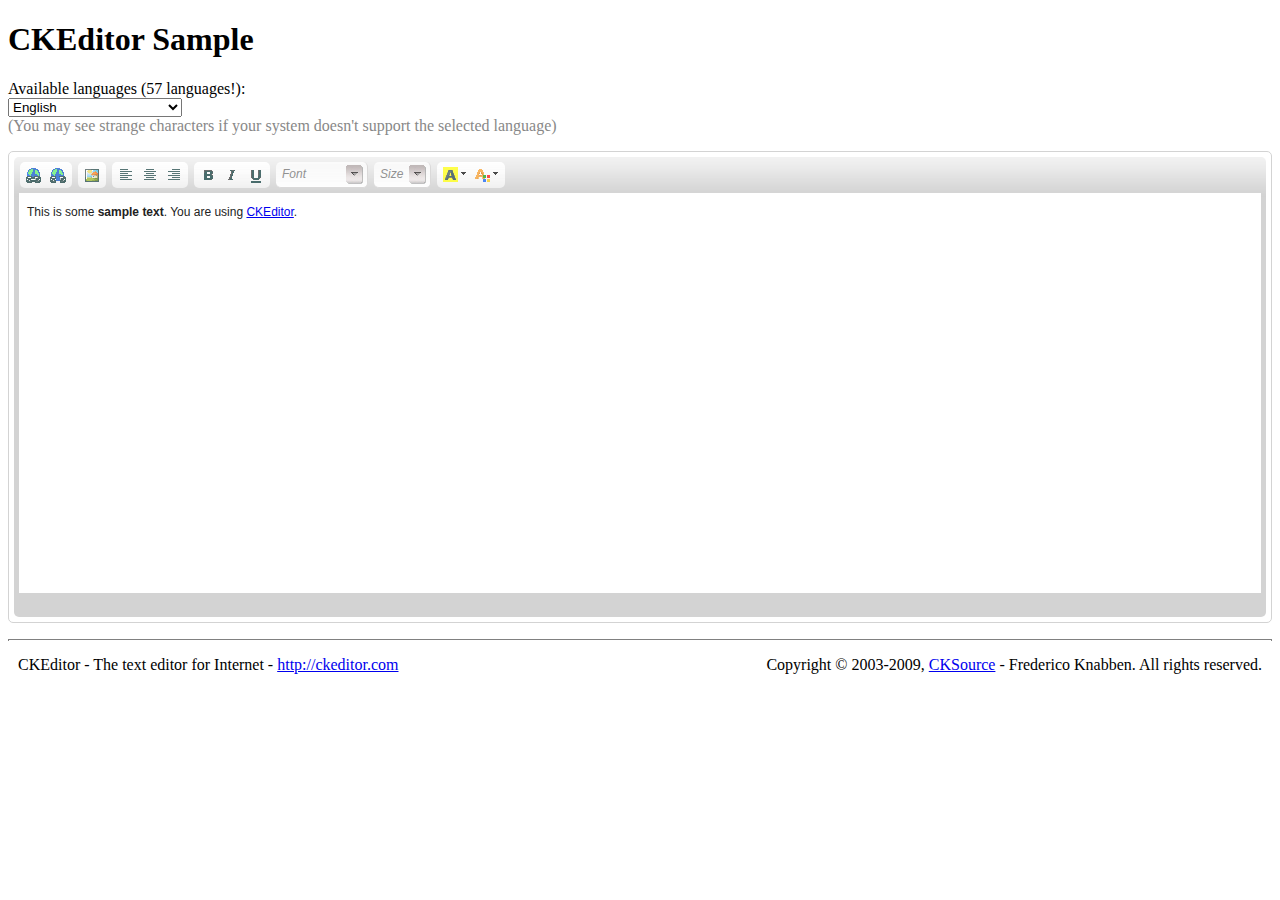
<file: root/static/ckeditor/_samples/ui_languages.html>
<!DOCTYPE html PUBLIC "-//W3C//DTD XHTML 1.0 Transitional//EN" "http://www.w3.org/TR/xhtml1/DTD/xhtml1-transitional.dtd">
<!--
Copyright (c) 2003-2009, CKSource - Frederico Knabben. All rights reserved.
For licensing, see LICENSE.html or http://ckeditor.com/license
-->
<html xmlns="http://www.w3.org/1999/xhtml">
<head>
	<title>Sample - CKEditor</title>
	<meta content="text/html; charset=utf-8" http-equiv="content-type"/>
	<script type="text/javascript" src="../ckeditor.js"></script>
	<script src="sample.js" type="text/javascript"></script>
	<link href="sample.css" rel="stylesheet" type="text/css"/>
	<script id="headscript" type="text/javascript">
	//<![CDATA[

	document.write( '<script type="text/javascript" src="../' +
		'lang/_languages.js"><\/script>' );

	//]]>
	</script>
</head>
<body>
	<h1>
		CKEditor Sample
	</h1>
	<!-- This <div> holds alert messages to be display in the sample page. -->
	<div id="alerts">
		<noscript>
			<p>
				<strong>CKEditor requires JavaScript to run</strong>. In a browser with no JavaScript
				support, like yours, you should still see the contents (HTML data) and you should
				be able to edit it normally, without a rich editor interface.
			</p>
		</noscript>
	</div>
	<!-- This <fieldset> holds the HTML that you will usually find in your
	     pages. -->
	<form action="sample_posteddata.php" method="post">
			<p>
				<label for="editor1">
					Available languages (<span id="count"> </span>
					languages!):</label><br/>
				<select disabled="disabled" id="languages" onchange="createEditor( this.value );">
					<script type="text/javascript">
					//<![CDATA[

						// Get the language list from the _languages.js file.
						for ( var i = 0 ; i < window.CKEDITOR_LANGS.length ; i++ )
						{
							document.write(
								'<option value="' + window.CKEDITOR_LANGS[i].code + '">' +
									window.CKEDITOR_LANGS[i].name +
								'</option>' );
						}

					//]]>
					</script>
				</select>
				<br/>
				<span style="color: #888888">(You may see strange characters if your system doesn't
					support the selected language)</span>
			</p>
			<p>
				<textarea cols="80" id="editor1" name="editor1" rows="10">&lt;p&gt;This is some &lt;strong&gt;sample text&lt;/strong&gt;. You are using &lt;a href="http://www.fckeditor.net/"&gt;CKEditor&lt;/a&gt;.&lt;/p&gt;</textarea>
				<script type="text/javascript">
				//<![CDATA[

					// Set the number of languages.
					document.getElementById( 'count' ).innerHTML = window.CKEDITOR_LANGS.length;

					var editor;

					function createEditor( languageCode )
					{
						if ( editor )
							editor.destroy();

						// Replace the <textarea id="editor"> with an CKEditor
						// instance, using default configurations.
						editor = CKEDITOR.replace( 'editor1',
							{
								language : languageCode,

								on :
								{
									instanceReady : function()
									{
										// Wait for the editor to be ready to set
										// the language combo.
										var languages = document.getElementById( 'languages' );
										languages.value = this.langCode;
										languages.disabled = false;
									}
								}
							} );
					}

					// At page startup, load the default language:
					createEditor( '' );

				//]]>
				</script>
			</p>
		</form>
	<div id="footer">
		<hr/>
		<p>
			CKEditor - The text editor for Internet - <a href="http://ckeditor.com/" shape="rect">http://ckeditor.com</a>
		</p>
		<p id="copy">
			Copyright © 2003-2009, <a href="http://cksource.com/" shape="rect">CKSource</a> - Frederico Knabben. All rights reserved.
		</p>
	</div>
</body>
</html>
</file>
<file: root/static/ckeditor/_samples/sample.css>
/*
Copyright (c) 2003-2009, CKSource - Frederico Knabben. All rights reserved.
For licensing, see LICENSE.html or http://ckeditor.com/license
*/

fieldset
{
	margin: 0;
	padding: 10px;
}

form
{
	margin: 0;
	padding: 0;
}

pre
{
	background-color: #F7F7F7;
	border: 1px solid #D7D7D7;
	overflow: auto;
	margin: 0;
	padding: 0.25em;
}

#alerts
{
	color: Red;
}

#footer hr
{
	margin: 10px 0 15px 0;
	height: 1px;
	border: solid 1px gray;
	border-bottom: none;
}

#footer p
{
	margin: 0 10px 10px 10px;
	float: left;
}

#footer #copy
{
	float: right;
}

#outputSample
{
	width: 100%;
	table-layout: fixed;
}

#outputSample thead th
{
	color: #dddddd;
	background-color: #999999;
	padding: 4px;
	white-space: nowrap;
}

#outputSample tbody th
{
	vertical-align: top;
	text-align: left;
}

#outputSample pre
{
	margin: 0;
	padding: 0;
	white-space: pre; /* CSS2 */
	white-space: -moz-pre-wrap; /* Mozilla*/
	white-space: -o-pre-wrap; /* Opera 7 */
	white-space: pre-wrap; /* CSS 2.1 */
	white-space: pre-line; /* CSS 3 (and 2.1 as well, actually) */
	word-wrap: break-word; /* IE */
}
</file>
